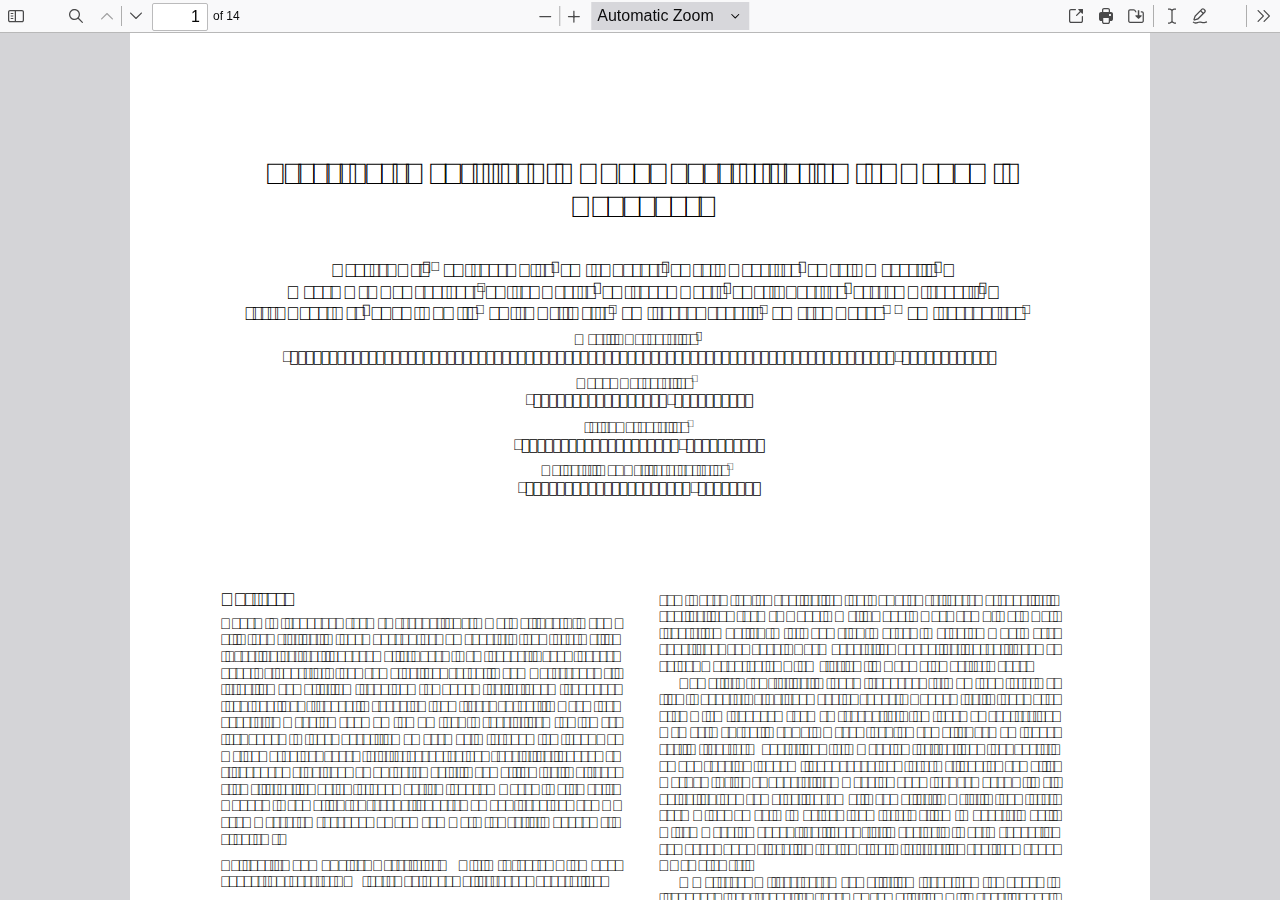
<file: static/pdfjs-dist/web/viewer.html>
<!DOCTYPE html>
<!--
Copyright 2012 Mozilla Foundation

Licensed under the Apache License, Version 2.0 (the "License");
you may not use this file except in compliance with the License.
You may obtain a copy of the License at

    http://www.apache.org/licenses/LICENSE-2.0

Unless required by applicable law or agreed to in writing, software
distributed under the License is distributed on an "AS IS" BASIS,
WITHOUT WARRANTIES OR CONDITIONS OF ANY KIND, either express or implied.
See the License for the specific language governing permissions and
limitations under the License.

Adobe CMap resources are covered by their own copyright but the same license:

    Copyright 1990-2015 Adobe Systems Incorporated.

See https://github.com/adobe-type-tools/cmap-resources
-->
<html dir="ltr" mozdisallowselectionprint>
  <head>
    <meta charset="utf-8">
    <meta name="viewport" content="width=device-width, initial-scale=1, maximum-scale=1">
    <meta name="google" content="notranslate">
    <title>PDF.js viewer</title>

<!-- This snippet is used in production (included from viewer.html) -->
<link rel="resource" type="application/l10n" href="locale/locale.properties">
<script src="../build/pdf.js"></script>

    <link rel="stylesheet" href="viewer.css">

  <script src="viewer.js"></script>
  </head>

  <body tabindex="1">
    <div id="outerContainer">

      <div id="sidebarContainer">
        <div id="toolbarSidebar">
          <div id="toolbarSidebarLeft">
            <div id="sidebarViewButtons" class="splitToolbarButton toggled" role="radiogroup">
              <button id="viewThumbnail" class="toolbarButton toggled" title="Show Thumbnails" tabindex="2" data-l10n-id="thumbs" role="radio" aria-checked="true" aria-controls="thumbnailView">
                 <span data-l10n-id="thumbs_label">Thumbnails</span>
              </button>
              <button id="viewOutline" class="toolbarButton" title="Show Document Outline (double-click to expand/collapse all items)" tabindex="3" data-l10n-id="document_outline" role="radio" aria-checked="false" aria-controls="outlineView">
                 <span data-l10n-id="document_outline_label">Document Outline</span>
              </button>
              <button id="viewAttachments" class="toolbarButton" title="Show Attachments" tabindex="4" data-l10n-id="attachments" role="radio" aria-checked="false" aria-controls="attachmentsView">
                 <span data-l10n-id="attachments_label">Attachments</span>
              </button>
              <button id="viewLayers" class="toolbarButton" title="Show Layers (double-click to reset all layers to the default state)" tabindex="5" data-l10n-id="layers" role="radio" aria-checked="false" aria-controls="layersView">
                 <span data-l10n-id="layers_label">Layers</span>
              </button>
            </div>
          </div>

          <div id="toolbarSidebarRight">
            <div id="outlineOptionsContainer" class="hidden">
              <div class="verticalToolbarSeparator"></div>

              <button id="currentOutlineItem" class="toolbarButton" disabled="disabled" title="Find Current Outline Item" tabindex="6" data-l10n-id="current_outline_item">
                <span data-l10n-id="current_outline_item_label">Current Outline Item</span>
              </button>
            </div>
          </div>
        </div>
        <div id="sidebarContent">
          <div id="thumbnailView">
          </div>
          <div id="outlineView" class="hidden">
          </div>
          <div id="attachmentsView" class="hidden">
          </div>
          <div id="layersView" class="hidden">
          </div>
        </div>
        <div id="sidebarResizer"></div>
      </div>  <!-- sidebarContainer -->

      <div id="mainContainer">
        <div class="findbar hidden doorHanger" id="findbar">
          <div id="findbarInputContainer">
            <input id="findInput" class="toolbarField" title="Find" placeholder="Find in document…" tabindex="91" data-l10n-id="find_input" aria-invalid="false">
            <div class="splitToolbarButton">
              <button id="findPrevious" class="toolbarButton" title="Find the previous occurrence of the phrase" tabindex="92" data-l10n-id="find_previous">
                <span data-l10n-id="find_previous_label">Previous</span>
              </button>
              <div class="splitToolbarButtonSeparator"></div>
              <button id="findNext" class="toolbarButton" title="Find the next occurrence of the phrase" tabindex="93" data-l10n-id="find_next">
                <span data-l10n-id="find_next_label">Next</span>
              </button>
            </div>
          </div>

          <div id="findbarOptionsOneContainer">
            <input type="checkbox" id="findHighlightAll" class="toolbarField" tabindex="94">
            <label for="findHighlightAll" class="toolbarLabel" data-l10n-id="find_highlight">Highlight All</label>
            <input type="checkbox" id="findMatchCase" class="toolbarField" tabindex="95">
            <label for="findMatchCase" class="toolbarLabel" data-l10n-id="find_match_case_label">Match Case</label>
          </div>
          <div id="findbarOptionsTwoContainer">
            <input type="checkbox" id="findMatchDiacritics" class="toolbarField" tabindex="96">
            <label for="findMatchDiacritics" class="toolbarLabel" data-l10n-id="find_match_diacritics_label">Match Diacritics</label>
            <input type="checkbox" id="findEntireWord" class="toolbarField" tabindex="97">
            <label for="findEntireWord" class="toolbarLabel" data-l10n-id="find_entire_word_label">Whole Words</label>
          </div>

          <div id="findbarMessageContainer" aria-live="polite">
            <span id="findResultsCount" class="toolbarLabel"></span>
            <span id="findMsg" class="toolbarLabel"></span>
          </div>
        </div>  <!-- findbar -->

        <div class="editorParamsToolbar hidden doorHangerRight" id="editorFreeTextParamsToolbar">
          <div class="editorParamsToolbarContainer">
            <div class="editorParamsSetter">
              <label for="editorFreeTextColor" class="editorParamsLabel" data-l10n-id="editor_free_text_color">Color</label>
              <input type="color" id="editorFreeTextColor" class="editorParamsColor" tabindex="100">
            </div>
            <div class="editorParamsSetter">
              <label for="editorFreeTextFontSize" class="editorParamsLabel" data-l10n-id="editor_free_text_size">Size</label>
              <input type="range" id="editorFreeTextFontSize" class="editorParamsSlider" value="10" min="5" max="100" step="1" tabindex="101">
            </div>
          </div>
        </div>

        <div class="editorParamsToolbar hidden doorHangerRight" id="editorInkParamsToolbar">
          <div class="editorParamsToolbarContainer">
            <div class="editorParamsSetter">
              <label for="editorInkColor" class="editorParamsLabel" data-l10n-id="editor_ink_color">Color</label>
              <input type="color" id="editorInkColor" class="editorParamsColor" tabindex="102">
            </div>
            <div class="editorParamsSetter">
              <label for="editorInkThickness" class="editorParamsLabel" data-l10n-id="editor_ink_thickness">Thickness</label>
              <input type="range" id="editorInkThickness" class="editorParamsSlider" value="1" min="1" max="20" step="1" tabindex="103">
            </div>
            <div class="editorParamsSetter">
              <label for="editorInkOpacity" class="editorParamsLabel" data-l10n-id="editor_ink_opacity">Opacity</label>
              <input type="range" id="editorInkOpacity" class="editorParamsSlider" value="100" min="1" max="100" step="1" tabindex="104">
            </div>
          </div>
        </div>

        <div class="editorParamsToolbar hidden doorHangerRight" id="editorStampParamsToolbar">
          <div class="editorParamsToolbarContainer">
            <button id="editorStampAddImage" class="secondaryToolbarButton" title="Add image" tabindex="105" data-l10n-id="editor_stamp_add_image">
              <span data-l10n-id="editor_stamp_add_image_label">Add image</span>
            </button>
          </div>
        </div>

        <div id="secondaryToolbar" class="secondaryToolbar hidden doorHangerRight">
          <div id="secondaryToolbarButtonContainer">
            <button id="secondaryOpenFile" class="secondaryToolbarButton visibleLargeView" title="Open File" tabindex="51" data-l10n-id="open_file">
              <span data-l10n-id="open_file_label">Open</span>
            </button>

            <button id="secondaryPrint" class="secondaryToolbarButton visibleMediumView" title="Print" tabindex="52" data-l10n-id="print">
              <span data-l10n-id="print_label">Print</span>
            </button>

            <button id="secondaryDownload" class="secondaryToolbarButton visibleMediumView" title="Save" tabindex="53" data-l10n-id="save">
              <span data-l10n-id="save_label">Save</span>
            </button>

            <div class="horizontalToolbarSeparator visibleLargeView"></div>

            <button id="presentationMode" class="secondaryToolbarButton" title="Switch to Presentation Mode" tabindex="54" data-l10n-id="presentation_mode">
              <span data-l10n-id="presentation_mode_label">Presentation Mode</span>
            </button>

            <a href="#" id="viewBookmark" class="secondaryToolbarButton" title="Current Page (View URL from Current Page)" tabindex="55" data-l10n-id="bookmark1">
              <span data-l10n-id="bookmark1_label">Current Page</span>
            </a>

            <div id="viewBookmarkSeparator" class="horizontalToolbarSeparator"></div>

            <button id="firstPage" class="secondaryToolbarButton" title="Go to First Page" tabindex="56" data-l10n-id="first_page">
              <span data-l10n-id="first_page_label">Go to First Page</span>
            </button>
            <button id="lastPage" class="secondaryToolbarButton" title="Go to Last Page" tabindex="57" data-l10n-id="last_page">
              <span data-l10n-id="last_page_label">Go to Last Page</span>
            </button>

            <div class="horizontalToolbarSeparator"></div>

            <button id="pageRotateCw" class="secondaryToolbarButton" title="Rotate Clockwise" tabindex="58" data-l10n-id="page_rotate_cw">
              <span data-l10n-id="page_rotate_cw_label">Rotate Clockwise</span>
            </button>
            <button id="pageRotateCcw" class="secondaryToolbarButton" title="Rotate Counterclockwise" tabindex="59" data-l10n-id="page_rotate_ccw">
              <span data-l10n-id="page_rotate_ccw_label">Rotate Counterclockwise</span>
            </button>

            <div class="horizontalToolbarSeparator"></div>

            <div id="cursorToolButtons" role="radiogroup">
              <button id="cursorSelectTool" class="secondaryToolbarButton toggled" title="Enable Text Selection Tool" tabindex="60" data-l10n-id="cursor_text_select_tool" role="radio" aria-checked="true">
                <span data-l10n-id="cursor_text_select_tool_label">Text Selection Tool</span>
              </button>
              <button id="cursorHandTool" class="secondaryToolbarButton" title="Enable Hand Tool" tabindex="61" data-l10n-id="cursor_hand_tool" role="radio" aria-checked="false">
                <span data-l10n-id="cursor_hand_tool_label">Hand Tool</span>
              </button>
            </div>

            <div class="horizontalToolbarSeparator"></div>

            <div id="scrollModeButtons" role="radiogroup">
              <button id="scrollPage" class="secondaryToolbarButton" title="Use Page Scrolling" tabindex="62" data-l10n-id="scroll_page" role="radio" aria-checked="false">
                <span data-l10n-id="scroll_page_label">Page Scrolling</span>
              </button>
              <button id="scrollVertical" class="secondaryToolbarButton toggled" title="Use Vertical Scrolling" tabindex="63" data-l10n-id="scroll_vertical" role="radio" aria-checked="true">
                <span data-l10n-id="scroll_vertical_label" >Vertical Scrolling</span>
              </button>
              <button id="scrollHorizontal" class="secondaryToolbarButton" title="Use Horizontal Scrolling" tabindex="64" data-l10n-id="scroll_horizontal" role="radio" aria-checked="false">
                <span data-l10n-id="scroll_horizontal_label">Horizontal Scrolling</span>
              </button>
              <button id="scrollWrapped" class="secondaryToolbarButton" title="Use Wrapped Scrolling" tabindex="65" data-l10n-id="scroll_wrapped" role="radio" aria-checked="false">
                <span data-l10n-id="scroll_wrapped_label">Wrapped Scrolling</span>
              </button>
            </div>

            <div class="horizontalToolbarSeparator"></div>

            <div id="spreadModeButtons" role="radiogroup">
              <button id="spreadNone" class="secondaryToolbarButton toggled" title="Do not join page spreads" tabindex="66" data-l10n-id="spread_none" role="radio" aria-checked="true">
                <span data-l10n-id="spread_none_label">No Spreads</span>
              </button>
              <button id="spreadOdd" class="secondaryToolbarButton" title="Join page spreads starting with odd-numbered pages" tabindex="67" data-l10n-id="spread_odd" role="radio" aria-checked="false">
                <span data-l10n-id="spread_odd_label">Odd Spreads</span>
              </button>
              <button id="spreadEven" class="secondaryToolbarButton" title="Join page spreads starting with even-numbered pages" tabindex="68" data-l10n-id="spread_even" role="radio" aria-checked="false">
                <span data-l10n-id="spread_even_label">Even Spreads</span>
              </button>
            </div>

            <div class="horizontalToolbarSeparator"></div>

            <button id="documentProperties" class="secondaryToolbarButton" title="Document Properties…" tabindex="69" data-l10n-id="document_properties" aria-controls="documentPropertiesDialog">
              <span data-l10n-id="document_properties_label">Document Properties…</span>
            </button>
          </div>
        </div>  <!-- secondaryToolbar -->

        <div class="toolbar">
          <div id="toolbarContainer">
            <div id="toolbarViewer">
              <div id="toolbarViewerLeft">
                <button id="sidebarToggle" class="toolbarButton" title="Toggle Sidebar" tabindex="11" data-l10n-id="toggle_sidebar" aria-expanded="false" aria-controls="sidebarContainer">
                  <span data-l10n-id="toggle_sidebar_label">Toggle Sidebar</span>
                </button>
                <div class="toolbarButtonSpacer"></div>
                <button id="viewFind" class="toolbarButton" title="Find in Document" tabindex="12" data-l10n-id="findbar" aria-expanded="false" aria-controls="findbar">
                  <span data-l10n-id="findbar_label">Find</span>
                </button>
                <div class="splitToolbarButton hiddenSmallView">
                  <button class="toolbarButton" title="Previous Page" id="previous" tabindex="13" data-l10n-id="previous">
                    <span data-l10n-id="previous_label">Previous</span>
                  </button>
                  <div class="splitToolbarButtonSeparator"></div>
                  <button class="toolbarButton" title="Next Page" id="next" tabindex="14" data-l10n-id="next">
                    <span data-l10n-id="next_label">Next</span>
                  </button>
                </div>
                <input type="number" id="pageNumber" class="toolbarField" title="Page" value="1" min="1" tabindex="15" data-l10n-id="page" autocomplete="off">
                <span id="numPages" class="toolbarLabel"></span>
              </div>
              <div id="toolbarViewerRight">
                <button id="openFile" class="toolbarButton hiddenLargeView" title="Open File" tabindex="31" data-l10n-id="open_file">
                  <span data-l10n-id="open_file_label">Open</span>
                </button>

                <button id="print" class="toolbarButton hiddenMediumView" title="Print" tabindex="32" data-l10n-id="print">
                  <span data-l10n-id="print_label">Print</span>
                </button>

                <button id="download" class="toolbarButton hiddenMediumView" title="Save" tabindex="33" data-l10n-id="save">
                  <span data-l10n-id="save_label">Save</span>
                </button>

                <div class="verticalToolbarSeparator hiddenMediumView"></div>

                <div id="editorModeButtons" class="splitToolbarButton toggled" role="radiogroup">
                  <button id="editorFreeText" class="toolbarButton" disabled="disabled" title="Text" role="radio" aria-checked="false" aria-controls="editorFreeTextParamsToolbar" tabindex="34" data-l10n-id="editor_free_text2">
                    <span data-l10n-id="editor_free_text2_label">Text</span>
                  </button>
                  <button id="editorInk" class="toolbarButton" disabled="disabled" title="Draw" role="radio" aria-checked="false" aria-controls="editorInkParamsToolbar" tabindex="35" data-l10n-id="editor_ink2">
                    <span data-l10n-id="editor_ink2_label">Draw</span>
                  </button>
                  <button id="editorStamp" class="toolbarButton hidden" disabled="disabled" title="Add or edit images" role="radio" aria-checked="false" aria-controls="editorStampParamsToolbar" tabindex="36" data-l10n-id="editor_stamp1">
                    <span data-l10n-id="editor_stamp1_label">Add or edit images</span>
                  </button>
                </div>

                <div id="editorModeSeparator" class="verticalToolbarSeparator"></div>

                <button id="secondaryToolbarToggle" class="toolbarButton" title="Tools" tabindex="48" data-l10n-id="tools" aria-expanded="false" aria-controls="secondaryToolbar">
                  <span data-l10n-id="tools_label">Tools</span>
                </button>
              </div>
              <div id="toolbarViewerMiddle">
                <div class="splitToolbarButton">
                  <button id="zoomOut" class="toolbarButton" title="Zoom Out" tabindex="21" data-l10n-id="zoom_out">
                    <span data-l10n-id="zoom_out_label">Zoom Out</span>
                  </button>
                  <div class="splitToolbarButtonSeparator"></div>
                  <button id="zoomIn" class="toolbarButton" title="Zoom In" tabindex="22" data-l10n-id="zoom_in">
                    <span data-l10n-id="zoom_in_label">Zoom In</span>
                   </button>
                </div>
                <span id="scaleSelectContainer" class="dropdownToolbarButton">
                  <select id="scaleSelect" title="Zoom" tabindex="23" data-l10n-id="zoom">
                    <option id="pageAutoOption" title="" value="auto" selected="selected" data-l10n-id="page_scale_auto">Automatic Zoom</option>
                    <option id="pageActualOption" title="" value="page-actual" data-l10n-id="page_scale_actual">Actual Size</option>
                    <option id="pageFitOption" title="" value="page-fit" data-l10n-id="page_scale_fit">Page Fit</option>
                    <option id="pageWidthOption" title="" value="page-width" data-l10n-id="page_scale_width">Page Width</option>
                    <option id="customScaleOption" title="" value="custom" disabled="disabled" hidden="true"></option>
                    <option title="" value="0.5" data-l10n-id="page_scale_percent" data-l10n-args='{ "scale": 50 }'>50%</option>
                    <option title="" value="0.75" data-l10n-id="page_scale_percent" data-l10n-args='{ "scale": 75 }'>75%</option>
                    <option title="" value="1" data-l10n-id="page_scale_percent" data-l10n-args='{ "scale": 100 }'>100%</option>
                    <option title="" value="1.25" data-l10n-id="page_scale_percent" data-l10n-args='{ "scale": 125 }'>125%</option>
                    <option title="" value="1.5" data-l10n-id="page_scale_percent" data-l10n-args='{ "scale": 150 }'>150%</option>
                    <option title="" value="2" data-l10n-id="page_scale_percent" data-l10n-args='{ "scale": 200 }'>200%</option>
                    <option title="" value="3" data-l10n-id="page_scale_percent" data-l10n-args='{ "scale": 300 }'>300%</option>
                    <option title="" value="4" data-l10n-id="page_scale_percent" data-l10n-args='{ "scale": 400 }'>400%</option>
                  </select>
                </span>
              </div>
            </div>
            <div id="loadingBar">
              <div class="progress">
                <div class="glimmer">
                </div>
              </div>
            </div>
          </div>
        </div>

        <div id="viewerContainer" tabindex="0">
          <div id="viewer" class="pdfViewer"></div>
        </div>
      </div> <!-- mainContainer -->

      <div id="dialogContainer">
        <dialog id="passwordDialog">
          <div class="row">
            <label for="password" id="passwordText" data-l10n-id="password_label">Enter the password to open this PDF file:</label>
          </div>
          <div class="row">
            <input type="password" id="password" class="toolbarField">
          </div>
          <div class="buttonRow">
            <button id="passwordCancel" class="dialogButton"><span data-l10n-id="password_cancel">Cancel</span></button>
            <button id="passwordSubmit" class="dialogButton"><span data-l10n-id="password_ok">OK</span></button>
          </div>
        </dialog>
        <dialog id="documentPropertiesDialog">
          <div class="row">
            <span id="fileNameLabel" data-l10n-id="document_properties_file_name">File name:</span>
            <p id="fileNameField" aria-labelledby="fileNameLabel">-</p>
          </div>
          <div class="row">
            <span id="fileSizeLabel" data-l10n-id="document_properties_file_size">File size:</span>
            <p id="fileSizeField" aria-labelledby="fileSizeLabel">-</p>
          </div>
          <div class="separator"></div>
          <div class="row">
            <span id="titleLabel" data-l10n-id="document_properties_title">Title:</span>
            <p id="titleField" aria-labelledby="titleLabel">-</p>
          </div>
          <div class="row">
            <span id="authorLabel" data-l10n-id="document_properties_author">Author:</span>
            <p id="authorField" aria-labelledby="authorLabel">-</p>
          </div>
          <div class="row">
            <span id="subjectLabel" data-l10n-id="document_properties_subject">Subject:</span>
            <p id="subjectField" aria-labelledby="subjectLabel">-</p>
          </div>
          <div class="row">
            <span id="keywordsLabel" data-l10n-id="document_properties_keywords">Keywords:</span>
            <p id="keywordsField" aria-labelledby="keywordsLabel">-</p>
          </div>
          <div class="row">
            <span id="creationDateLabel" data-l10n-id="document_properties_creation_date">Creation Date:</span>
            <p id="creationDateField" aria-labelledby="creationDateLabel">-</p>
          </div>
          <div class="row">
            <span id="modificationDateLabel" data-l10n-id="document_properties_modification_date">Modification Date:</span>
            <p id="modificationDateField" aria-labelledby="modificationDateLabel">-</p>
          </div>
          <div class="row">
            <span id="creatorLabel" data-l10n-id="document_properties_creator">Creator:</span>
            <p id="creatorField" aria-labelledby="creatorLabel">-</p>
          </div>
          <div class="separator"></div>
          <div class="row">
            <span id="producerLabel" data-l10n-id="document_properties_producer">PDF Producer:</span>
            <p id="producerField" aria-labelledby="producerLabel">-</p>
          </div>
          <div class="row">
            <span id="versionLabel" data-l10n-id="document_properties_version">PDF Version:</span>
            <p id="versionField" aria-labelledby="versionLabel">-</p>
          </div>
          <div class="row">
            <span id="pageCountLabel" data-l10n-id="document_properties_page_count">Page Count:</span>
            <p id="pageCountField" aria-labelledby="pageCountLabel">-</p>
          </div>
          <div class="row">
            <span id="pageSizeLabel" data-l10n-id="document_properties_page_size">Page Size:</span>
            <p id="pageSizeField" aria-labelledby="pageSizeLabel">-</p>
          </div>
          <div class="separator"></div>
          <div class="row">
            <span id="linearizedLabel" data-l10n-id="document_properties_linearized">Fast Web View:</span>
            <p id="linearizedField" aria-labelledby="linearizedLabel">-</p>
          </div>
          <div class="buttonRow">
            <button id="documentPropertiesClose" class="dialogButton"><span data-l10n-id="document_properties_close">Close</span></button>
          </div>
        </dialog>
        <dialog id="altTextDialog" aria-labelledby="dialogLabel" aria-describedby="dialogDescription">
          <div id="altTextContainer">
            <div id="overallDescription">
              <span id="dialogLabel" data-l10n-id="editor_alt_text_dialog_label" class="title">Choose an option</span>
              <span id="dialogDescription" data-l10n-id="editor_alt_text_dialog_description">
                Alt text (alternative text) helps when people can’t see the image or when it doesn’t load.
              </span>
            </div>
            <div id="addDescription">
              <div class="radio">
                <div class="radioButton">
                  <input type="radio" id="descriptionButton" name="altTextOption" tabindex="0" aria-describedby="descriptionAreaLabel" checked>
                  <label for="descriptionButton" data-l10n-id="editor_alt_text_add_description_label">Add a description</label>
                </div>
                <div class="radioLabel">
                  <span id="descriptionAreaLabel" data-l10n-id="editor_alt_text_add_description_description">
                    Aim for 1-2 sentences that describe the subject, setting, or actions.
                  </span>
                </div>
              </div>
              <div class="descriptionArea">
                <textarea id="descriptionTextarea" placeholder="For example, “A young man sits down at a table to eat a meal”" aria-labelledby="descriptionAreaLabel" data-l10n-id="editor_alt_text_textarea" tabindex="0"></textarea>
              </div>
            </div>
            <div id="markAsDecorative">
              <div class="radio">
                <div class="radioButton">
                  <input type="radio" id="decorativeButton" name="altTextOption" aria-describedby="decorativeLabel">
                  <label for="decorativeButton" data-l10n-id="editor_alt_text_mark_decorative_label">Mark as decorative</label>
                </div>
                <div class="radioLabel">
                  <span id="decorativeLabel" data-l10n-id="editor_alt_text_mark_decorative_description">
                    This is used for ornamental images, like borders or watermarks.
                  </span>
                </div>
              </div>
            </div>
            <div id="buttons">
              <button id="altTextCancel" tabindex="0"><span data-l10n-id="editor_alt_text_cancel_button">Cancel</span></button>
              <button id="altTextSave" tabindex="0"><span data-l10n-id="editor_alt_text_save_button">Save</span></button>
            </div>
          </div>
        </dialog>
        <dialog id="printServiceDialog" style="min-width: 200px;">
          <div class="row">
            <span data-l10n-id="print_progress_message">Preparing document for printing…</span>
          </div>
          <div class="row">
            <progress value="0" max="100"></progress>
            <span data-l10n-id="print_progress_percent" data-l10n-args='{ "progress": 0 }' class="relative-progress">0%</span>
          </div>
          <div class="buttonRow">
            <button id="printCancel" class="dialogButton"><span data-l10n-id="print_progress_close">Cancel</span></button>
          </div>
        </dialog>
      </div>  <!-- dialogContainer -->

    </div> <!-- outerContainer -->
    <div id="printContainer"></div>

    <input type="file" id="fileInput" class="hidden">
  </body>
</html>
</file>
<file: static/pdfjs-dist/web/viewer.css>
/* Copyright 2014 Mozilla Foundation
 *
 * Licensed under the Apache License, Version 2.0 (the "License");
 * you may not use this file except in compliance with the License.
 * You may obtain a copy of the License at
 *
 *     http://www.apache.org/licenses/LICENSE-2.0
 *
 * Unless required by applicable law or agreed to in writing, software
 * distributed under the License is distributed on an "AS IS" BASIS,
 * WITHOUT WARRANTIES OR CONDITIONS OF ANY KIND, either express or implied.
 * See the License for the specific language governing permissions and
 * limitations under the License.
 */

:root {
  --highlight-bg-color: rgba(180, 0, 170, 1);
  --highlight-selected-bg-color: rgba(0, 100, 0, 1);
}

@media screen and (forced-colors: active) {
  :root {
    --highlight-bg-color: Highlight;
    --highlight-selected-bg-color: ButtonText;
  }
}

.textLayer {
  position: absolute;
  text-align: initial;
  inset: 0;
  overflow: hidden;
  opacity: 0.25;
  line-height: 1;
  -webkit-text-size-adjust: none;
     -moz-text-size-adjust: none;
          text-size-adjust: none;
  forced-color-adjust: none;
  transform-origin: 0 0;
  z-index: 2;
}

.textLayer :is(span, br) {
  color: transparent;
  position: absolute;
  white-space: pre;
  cursor: text;
  transform-origin: 0% 0%;
}

/* Only necessary in Google Chrome, see issue 14205, and most unfortunately
 * the problem doesn't show up in "text" reference tests. */
.textLayer span.markedContent {
  top: 0;
  height: 0;
}

.textLayer .highlight {
  margin: -1px;
  padding: 1px;
  background-color: var(--highlight-bg-color);
  border-radius: 4px;
}

.textLayer .highlight.appended {
  position: initial;
}

.textLayer .highlight.begin {
  border-radius: 4px 0 0 4px;
}

.textLayer .highlight.end {
  border-radius: 0 4px 4px 0;
}

.textLayer .highlight.middle {
  border-radius: 0;
}

.textLayer .highlight.selected {
  background-color: var(--highlight-selected-bg-color);
}

.textLayer ::-moz-selection {
  background: blue;
  background: AccentColor; /* stylelint-disable-line declaration-block-no-duplicate-properties */
}

.textLayer ::selection {
  background: blue;
  background: AccentColor; /* stylelint-disable-line declaration-block-no-duplicate-properties */
}

/* Avoids https://github.com/mozilla/pdf.js/issues/13840 in Chrome */
.textLayer br::-moz-selection {
  background: transparent;
}
.textLayer br::selection {
  background: transparent;
}

.textLayer .endOfContent {
  display: block;
  position: absolute;
  inset: 100% 0 0;
  z-index: -1;
  cursor: default;
  -webkit-user-select: none;
     -moz-user-select: none;
          user-select: none;
}

.textLayer .endOfContent.active {
  top: 0;
}


:root {
  --annotation-unfocused-field-background: url("data:image/svg+xml;charset=UTF-8,<svg width='1px' height='1px' xmlns='http://www.w3.org/2000/svg'><rect width='100%' height='100%' style='fill:rgba(0, 54, 255, 0.13);'/></svg>");
  --input-focus-border-color: Highlight;
  --input-focus-outline: 1px solid Canvas;
  --input-unfocused-border-color: transparent;
  --input-disabled-border-color: transparent;
  --input-hover-border-color: black;
  --link-outline: none;
}

@media screen and (forced-colors: active) {
  :root {
    --input-focus-border-color: CanvasText;
    --input-unfocused-border-color: ActiveText;
    --input-disabled-border-color: GrayText;
    --input-hover-border-color: Highlight;
    --link-outline: 1.5px solid LinkText;
    --hcm-highligh-filter: invert(100%);
  }
  .annotationLayer .textWidgetAnnotation :is(input, textarea):required,
  .annotationLayer .choiceWidgetAnnotation select:required,
  .annotationLayer
    .buttonWidgetAnnotation:is(.checkBox, .radioButton)
    input:required {
    outline: 1.5px solid selectedItem;
  }

  .annotationLayer .linkAnnotation:hover {
    -webkit-backdrop-filter: var(--hcm-highligh-filter);
            backdrop-filter: var(--hcm-highligh-filter);
  }

  .annotationLayer .linkAnnotation > a:hover {
    opacity: 0 !important;
    background: none !important;
    box-shadow: none;
  }

  .annotationLayer .popupAnnotation .popup {
    outline: calc(1.5px * var(--scale-factor)) solid CanvasText !important;
    background-color: ButtonFace !important;
    color: ButtonText !important;
  }

  .annotationLayer .highlightArea:hover::after {
    position: absolute;
    top: 0;
    left: 0;
    width: 100%;
    height: 100%;
    -webkit-backdrop-filter: var(--hcm-highligh-filter);
            backdrop-filter: var(--hcm-highligh-filter);
    content: "";
    pointer-events: none;
  }

  .annotationLayer .popupAnnotation.focused .popup {
    outline: calc(3px * var(--scale-factor)) solid Highlight !important;
  }
}

.annotationLayer {
  position: absolute;
  top: 0;
  left: 0;
  pointer-events: none;
  transform-origin: 0 0;
  z-index: 3;
}

.annotationLayer[data-main-rotation="90"] .norotate {
  transform: rotate(270deg) translateX(-100%);
}
.annotationLayer[data-main-rotation="180"] .norotate {
  transform: rotate(180deg) translate(-100%, -100%);
}
.annotationLayer[data-main-rotation="270"] .norotate {
  transform: rotate(90deg) translateY(-100%);
}

.annotationLayer canvas {
  position: absolute;
  width: 100%;
  height: 100%;
  pointer-events: none;
}

.annotationLayer section {
  position: absolute;
  text-align: initial;
  pointer-events: auto;
  box-sizing: border-box;
  transform-origin: 0 0;
}

.annotationLayer .linkAnnotation {
  outline: var(--link-outline);
}

.annotationLayer :is(.linkAnnotation, .buttonWidgetAnnotation.pushButton) > a {
  position: absolute;
  font-size: 1em;
  top: 0;
  left: 0;
  width: 100%;
  height: 100%;
}

.annotationLayer
  :is(.linkAnnotation, .buttonWidgetAnnotation.pushButton):not(.hasBorder)
  > a:hover {
  opacity: 0.2;
  background-color: rgba(255, 255, 0, 1);
  box-shadow: 0 2px 10px rgba(255, 255, 0, 1);
}

.annotationLayer .linkAnnotation.hasBorder:hover {
  background-color: rgba(255, 255, 0, 0.2);
}

.annotationLayer .hasBorder {
  background-size: 100% 100%;
}

.annotationLayer .textAnnotation img {
  position: absolute;
  cursor: pointer;
  width: 100%;
  height: 100%;
  top: 0;
  left: 0;
}

.annotationLayer .textWidgetAnnotation :is(input, textarea),
.annotationLayer .choiceWidgetAnnotation select,
.annotationLayer .buttonWidgetAnnotation:is(.checkBox, .radioButton) input {
  background-image: var(--annotation-unfocused-field-background);
  border: 2px solid var(--input-unfocused-border-color);
  box-sizing: border-box;
  font: calc(9px * var(--scale-factor)) sans-serif;
  height: 100%;
  margin: 0;
  vertical-align: top;
  width: 100%;
}

.annotationLayer .textWidgetAnnotation :is(input, textarea):required,
.annotationLayer .choiceWidgetAnnotation select:required,
.annotationLayer
  .buttonWidgetAnnotation:is(.checkBox, .radioButton)
  input:required {
  outline: 1.5px solid red;
}

.annotationLayer .choiceWidgetAnnotation select option {
  padding: 0;
}

.annotationLayer .buttonWidgetAnnotation.radioButton input {
  border-radius: 50%;
}

.annotationLayer .textWidgetAnnotation textarea {
  resize: none;
}

.annotationLayer .textWidgetAnnotation :is(input, textarea)[disabled],
.annotationLayer .choiceWidgetAnnotation select[disabled],
.annotationLayer
  .buttonWidgetAnnotation:is(.checkBox, .radioButton)
  input[disabled] {
  background: none;
  border: 2px solid var(--input-disabled-border-color);
  cursor: not-allowed;
}

.annotationLayer .textWidgetAnnotation :is(input, textarea):hover,
.annotationLayer .choiceWidgetAnnotation select:hover,
.annotationLayer
  .buttonWidgetAnnotation:is(.checkBox, .radioButton)
  input:hover {
  border: 2px solid var(--input-hover-border-color);
}
.annotationLayer .textWidgetAnnotation :is(input, textarea):hover,
.annotationLayer .choiceWidgetAnnotation select:hover,
.annotationLayer .buttonWidgetAnnotation.checkBox input:hover {
  border-radius: 2px;
}

.annotationLayer .textWidgetAnnotation :is(input, textarea):focus,
.annotationLayer .choiceWidgetAnnotation select:focus {
  background: none;
  border: 2px solid var(--input-focus-border-color);
  border-radius: 2px;
  outline: var(--input-focus-outline);
}

.annotationLayer .buttonWidgetAnnotation:is(.checkBox, .radioButton) :focus {
  background-image: none;
  background-color: transparent;
}

.annotationLayer .buttonWidgetAnnotation.checkBox :focus {
  border: 2px solid var(--input-focus-border-color);
  border-radius: 2px;
  outline: var(--input-focus-outline);
}

.annotationLayer .buttonWidgetAnnotation.radioButton :focus {
  border: 2px solid var(--input-focus-border-color);
  outline: var(--input-focus-outline);
}

.annotationLayer .buttonWidgetAnnotation.checkBox input:checked::before,
.annotationLayer .buttonWidgetAnnotation.checkBox input:checked::after,
.annotationLayer .buttonWidgetAnnotation.radioButton input:checked::before {
  background-color: CanvasText;
  content: "";
  display: block;
  position: absolute;
}

.annotationLayer .buttonWidgetAnnotation.checkBox input:checked::before,
.annotationLayer .buttonWidgetAnnotation.checkBox input:checked::after {
  height: 80%;
  left: 45%;
  width: 1px;
}

.annotationLayer .buttonWidgetAnnotation.checkBox input:checked::before {
  transform: rotate(45deg);
}

.annotationLayer .buttonWidgetAnnotation.checkBox input:checked::after {
  transform: rotate(-45deg);
}

.annotationLayer .buttonWidgetAnnotation.radioButton input:checked::before {
  border-radius: 50%;
  height: 50%;
  left: 30%;
  top: 20%;
  width: 50%;
}

.annotationLayer .textWidgetAnnotation input.comb {
  font-family: monospace;
  padding-left: 2px;
  padding-right: 0;
}

.annotationLayer .textWidgetAnnotation input.comb:focus {
  /*
   * Letter spacing is placed on the right side of each character. Hence, the
   * letter spacing of the last character may be placed outside the visible
   * area, causing horizontal scrolling. We avoid this by extending the width
   * when the element has focus and revert this when it loses focus.
   */
  width: 103%;
}

.annotationLayer .buttonWidgetAnnotation:is(.checkBox, .radioButton) input {
  -webkit-appearance: none;
     -moz-appearance: none;
          appearance: none;
}

.annotationLayer .fileAttachmentAnnotation .popupTriggerArea {
  height: 100%;
  width: 100%;
}

.annotationLayer .popupAnnotation {
  position: absolute;
  font-size: calc(9px * var(--scale-factor));
  pointer-events: none;
  width: -moz-max-content;
  width: max-content;
  max-width: 45%;
  height: auto;
}

.annotationLayer .popup {
  background-color: rgba(255, 255, 153, 1);
  box-shadow: 0 calc(2px * var(--scale-factor)) calc(5px * var(--scale-factor))
    rgba(136, 136, 136, 1);
  border-radius: calc(2px * var(--scale-factor));
  outline: 1.5px solid rgb(255, 255, 74);
  padding: calc(6px * var(--scale-factor));
  cursor: pointer;
  font: message-box;
  white-space: normal;
  word-wrap: break-word;
  pointer-events: auto;
}

.annotationLayer .popupAnnotation.focused .popup {
  outline-width: 3px;
}

.annotationLayer .popup * {
  font-size: calc(9px * var(--scale-factor));
}

.annotationLayer .popup > .header {
  display: inline-block;
}

.annotationLayer .popup > .header h1 {
  display: inline;
}

.annotationLayer .popup > .header .popupDate {
  display: inline-block;
  margin-left: calc(5px * var(--scale-factor));
  width: -moz-fit-content;
  width: fit-content;
}

.annotationLayer .popupContent {
  border-top: 1px solid rgba(51, 51, 51, 1);
  margin-top: calc(2px * var(--scale-factor));
  padding-top: calc(2px * var(--scale-factor));
}

.annotationLayer .richText > * {
  white-space: pre-wrap;
  font-size: calc(9px * var(--scale-factor));
}

.annotationLayer .popupTriggerArea {
  cursor: pointer;
}

.annotationLayer section svg {
  position: absolute;
  width: 100%;
  height: 100%;
  top: 0;
  left: 0;
}

.annotationLayer .annotationTextContent {
  position: absolute;
  width: 100%;
  height: 100%;
  opacity: 0;
  color: transparent;
  -webkit-user-select: none;
     -moz-user-select: none;
          user-select: none;
  pointer-events: none;
}

.annotationLayer .annotationTextContent span {
  width: 100%;
  display: inline-block;
}

.annotationLayer svg.quadrilateralsContainer {
  contain: strict;
  width: 0;
  height: 0;
  position: absolute;
  top: 0;
  left: 0;
  z-index: -1;
}


:root {
  --xfa-unfocused-field-background: url("data:image/svg+xml;charset=UTF-8,<svg width='1px' height='1px' xmlns='http://www.w3.org/2000/svg'><rect width='100%' height='100%' style='fill:rgba(0, 54, 255, 0.13);'/></svg>");
  --xfa-focus-outline: auto;
}

@media screen and (forced-colors: active) {
  :root {
    --xfa-focus-outline: 2px solid CanvasText;
  }
  .xfaLayer *:required {
    outline: 1.5px solid selectedItem;
  }
}

.xfaLayer {
  background-color: transparent;
}

.xfaLayer .highlight {
  margin: -1px;
  padding: 1px;
  background-color: rgba(239, 203, 237, 1);
  border-radius: 4px;
}

.xfaLayer .highlight.appended {
  position: initial;
}

.xfaLayer .highlight.begin {
  border-radius: 4px 0 0 4px;
}

.xfaLayer .highlight.end {
  border-radius: 0 4px 4px 0;
}

.xfaLayer .highlight.middle {
  border-radius: 0;
}

.xfaLayer .highlight.selected {
  background-color: rgba(203, 223, 203, 1);
}

.xfaPage {
  overflow: hidden;
  position: relative;
}

.xfaContentarea {
  position: absolute;
}

.xfaPrintOnly {
  display: none;
}

.xfaLayer {
  position: absolute;
  text-align: initial;
  top: 0;
  left: 0;
  transform-origin: 0 0;
  line-height: 1.2;
}

.xfaLayer * {
  color: inherit;
  font: inherit;
  font-style: inherit;
  font-weight: inherit;
  font-kerning: inherit;
  letter-spacing: -0.01px;
  text-align: inherit;
  text-decoration: inherit;
  box-sizing: border-box;
  background-color: transparent;
  padding: 0;
  margin: 0;
  pointer-events: auto;
  line-height: inherit;
}

.xfaLayer *:required {
  outline: 1.5px solid red;
}

.xfaLayer div,
.xfaLayer svg,
.xfaLayer svg * {
  pointer-events: none;
}

.xfaLayer a {
  color: blue;
}

.xfaRich li {
  margin-left: 3em;
}

.xfaFont {
  color: black;
  font-weight: normal;
  font-kerning: none;
  font-size: 10px;
  font-style: normal;
  letter-spacing: 0;
  text-decoration: none;
  vertical-align: 0;
}

.xfaCaption {
  overflow: hidden;
  flex: 0 0 auto;
}

.xfaCaptionForCheckButton {
  overflow: hidden;
  flex: 1 1 auto;
}

.xfaLabel {
  height: 100%;
  width: 100%;
}

.xfaLeft {
  display: flex;
  flex-direction: row;
  align-items: center;
}

.xfaRight {
  display: flex;
  flex-direction: row-reverse;
  align-items: center;
}

:is(.xfaLeft, .xfaRight) > :is(.xfaCaption, .xfaCaptionForCheckButton) {
  max-height: 100%;
}

.xfaTop {
  display: flex;
  flex-direction: column;
  align-items: flex-start;
}

.xfaBottom {
  display: flex;
  flex-direction: column-reverse;
  align-items: flex-start;
}

:is(.xfaTop, .xfaBottom) > :is(.xfaCaption, .xfaCaptionForCheckButton) {
  width: 100%;
}

.xfaBorder {
  background-color: transparent;
  position: absolute;
  pointer-events: none;
}

.xfaWrapped {
  width: 100%;
  height: 100%;
}

:is(.xfaTextfield, .xfaSelect):focus {
  background-image: none;
  background-color: transparent;
  outline: var(--xfa-focus-outline);
  outline-offset: -1px;
}

:is(.xfaCheckbox, .xfaRadio):focus {
  outline: var(--xfa-focus-outline);
}

.xfaTextfield,
.xfaSelect {
  height: 100%;
  width: 100%;
  flex: 1 1 auto;
  border: none;
  resize: none;
  background-image: var(--xfa-unfocused-field-background);
}

.xfaSelect {
  padding-inline: 2px;
}

:is(.xfaTop, .xfaBottom) > :is(.xfaTextfield, .xfaSelect) {
  flex: 0 1 auto;
}

.xfaButton {
  cursor: pointer;
  width: 100%;
  height: 100%;
  border: none;
  text-align: center;
}

.xfaLink {
  width: 100%;
  height: 100%;
  position: absolute;
  top: 0;
  left: 0;
}

.xfaCheckbox,
.xfaRadio {
  width: 100%;
  height: 100%;
  flex: 0 0 auto;
  border: none;
}

.xfaRich {
  white-space: pre-wrap;
  width: 100%;
  height: 100%;
}

.xfaImage {
  -o-object-position: left top;
     object-position: left top;
  -o-object-fit: contain;
     object-fit: contain;
  width: 100%;
  height: 100%;
}

.xfaLrTb,
.xfaRlTb,
.xfaTb {
  display: flex;
  flex-direction: column;
  align-items: stretch;
}

.xfaLr {
  display: flex;
  flex-direction: row;
  align-items: stretch;
}

.xfaRl {
  display: flex;
  flex-direction: row-reverse;
  align-items: stretch;
}

.xfaTb > div {
  justify-content: left;
}

.xfaPosition {
  position: relative;
}

.xfaArea {
  position: relative;
}

.xfaValignMiddle {
  display: flex;
  align-items: center;
}

.xfaTable {
  display: flex;
  flex-direction: column;
  align-items: stretch;
}

.xfaTable .xfaRow {
  display: flex;
  flex-direction: row;
  align-items: stretch;
}

.xfaTable .xfaRlRow {
  display: flex;
  flex-direction: row-reverse;
  align-items: stretch;
  flex: 1;
}

.xfaTable .xfaRlRow > div {
  flex: 1;
}

:is(.xfaNonInteractive, .xfaDisabled, .xfaReadOnly) :is(input, textarea) {
  background: initial;
}

@media print {
  .xfaTextfield,
  .xfaSelect {
    background: transparent;
  }

  .xfaSelect {
    -webkit-appearance: none;
       -moz-appearance: none;
            appearance: none;
    text-indent: 1px;
    text-overflow: "";
  }
}

/* Ignored in GECKOVIEW builds: */

:root {
  --outline-width: 2px;
  --outline-color: #0060df;
  --outline-around-width: 1px;
  --outline-around-color: #f0f0f4;
  --hover-outline-around-color: var(--outline-around-color);
  --focus-outline: solid var(--outline-width) var(--outline-color);
  --unfocus-outline: solid var(--outline-width) transparent;
  --focus-outline-around: solid var(--outline-around-width)
    var(--outline-around-color);
  --hover-outline-color: #8f8f9d;
  --hover-outline: solid var(--outline-width) var(--hover-outline-color);
  --hover-outline-around: solid var(--outline-around-width)
    var(--hover-outline-around-color);
  --freetext-line-height: 1.35;
  --freetext-padding: 2px;
  --resizer-bg-color: var(--outline-color);
  --resizer-size: 6px;
  --resizer-shift: calc(
    0px - (var(--outline-width) + var(--resizer-size)) / 2 -
      var(--outline-around-width)
  );
  --editorFreeText-editing-cursor: text;
  --editorInk-editing-cursor: url(images/cursor-editorInk.svg) 0 16, pointer;

  --alt-text-opacity: 0.8;
  --alt-text-add-image: url(images/altText_add.svg);
  --alt-text-done-image: url(images/altText_done.svg);
  --alt-text-bg-color: rgba(43, 42, 51, var(--alt-text-opacity));
  --alt-text-fg-color: #fbfbfe;
  --alt-text-border-color: var(--alt-text-bg-color);
  --alt-text-hover-bg-color: rgba(82, 82, 94, var(--alt-text-opacity));
  --alt-text-hover-fg-color: var(--alt-text-fg-color);
  --alt-text-hover-border-color: var(--alt-text-hover-bg-color);
  --alt-text-active-bg-color: rgba(91, 91, 102, var(--alt-text-opacity));
  --alt-text-active-fg-color: var(--alt-text-fg-color);
  --alt-text-active-border-color: var(--alt-text-hover-bg-color);
  --alt-text-focus-outline-color: #0060df;
  --alt-text-focus-border-color: #f0f0f4;
  --alt-text-shadow: 0 2px 6px 0 rgba(28, 27, 34, 0.5);
}

@media (-webkit-min-device-pixel-ratio: 1.1), (min-resolution: 1.1dppx) {
  :root {
    --editorFreeText-editing-cursor: url(images/cursor-editorFreeText.svg) 0 16,
      text;
  }
}

@media screen and (forced-colors: active) {
  :root {
    --outline-color: CanvasText;
    --outline-around-color: ButtonFace;
    --resizer-bg-color: ButtonText;
    --hover-outline-color: Highlight;
    --hover-outline-around-color: SelectedItemText;

    --alt-text-bg-color: Canvas;
    --alt-text-fg-color: ButtonText;
    --alt-text-border-color: ButtonText;
    --alt-text-hover-bg-color: Canvas;
    --alt-text-hover-fg-color: SelectedItem;
    --alt-text-hover-border-color: SelectedItem;
    --alt-text-active-bg-color: ButtonFace;
    --alt-text-active-fg-color: SelectedItem;
    --alt-text-active-border-color: ButtonText;
    --alt-text-focus-outline-color: CanvasText;
    --alt-text-focus-border-color: ButtonText;
    --alt-text-shadow: none;
    --alt-text-opacity: 1;
  }
}

[data-editor-rotation="90"] {
  transform: rotate(90deg);
}
[data-editor-rotation="180"] {
  transform: rotate(180deg);
}
[data-editor-rotation="270"] {
  transform: rotate(270deg);
}

.annotationEditorLayer {
  background: transparent;
  position: absolute;
  inset: 0;
  font-size: calc(100px * var(--scale-factor));
  transform-origin: 0 0;
  cursor: auto;
  z-index: 4;
}

.annotationEditorLayer.waiting {
  content: "";
  cursor: wait;
  position: absolute;
  inset: 0;
  width: 100%;
  height: 100%;
}

.annotationEditorLayer.freeTextEditing {
  cursor: var(--editorFreeText-editing-cursor);
}

.annotationEditorLayer.inkEditing {
  cursor: var(--editorInk-editing-cursor);
}

.annotationEditorLayer :is(.freeTextEditor, .inkEditor, .stampEditor) {
  position: absolute;
  background: transparent;
  z-index: 1;
  transform-origin: 0 0;
  cursor: auto;
  max-width: 100%;
  max-height: 100%;
  border: var(--unfocus-outline);
}

.annotationEditorLayer .draggable.selectedEditor:is(.freeTextEditor, .inkEditor, .stampEditor) {
    cursor: move;
  }

.annotationEditorLayer .selectedEditor:is(.freeTextEditor, .inkEditor, .stampEditor) {
    border: var(--focus-outline);
    outline: var(--focus-outline-around);
  }

.annotationEditorLayer .selectedEditor:is(.freeTextEditor, .inkEditor, .stampEditor)::before {
      /*
        This is a workaround for the lack of support for stripes(...) (see
        https://drafts.csswg.org/css-images-4/#stripes).
        The outline should be composed of 1px white, 2px blue and 1px white.
        This could be achieved in different ways:
          - using a linear-gradient;
          - using a box-shadow;
          - using an outline on the selected element and an outline+border on
            the ::before pseudo-element.
        All these options lead to incorrect rendering likely due to rounding
        issues.
        That said it doesn't mean that the current is ideal, but it's the best
        we could come up with for the moment.
        One drawback of this approach is that we use a border on the selected
        element which means that we must take care of it when positioning the
        div in js (see AnnotationEditor._borderLineWidth in editor.js).
      */
      content: "";
      position: absolute;
      inset: 0;
      border: var(--focus-outline-around);
      pointer-events: none;
    }

.annotationEditorLayer :is(.freeTextEditor, .inkEditor, .stampEditor):hover:not(.selectedEditor) {
    border: var(--hover-outline);
    outline: var(--hover-outline-around);
  }

.annotationEditorLayer :is(.freeTextEditor, .inkEditor, .stampEditor):hover:not(.selectedEditor)::before {
      content: "";
      position: absolute;
      inset: 0;
      border: var(--focus-outline-around);
    }

.annotationEditorLayer .freeTextEditor {
  padding: calc(var(--freetext-padding) * var(--scale-factor));
  width: auto;
  height: auto;
  touch-action: none;
}

.annotationEditorLayer .freeTextEditor .internal {
  background: transparent;
  border: none;
  inset: 0;
  overflow: visible;
  white-space: nowrap;
  font: 10px sans-serif;
  line-height: var(--freetext-line-height);
  -webkit-user-select: none;
     -moz-user-select: none;
          user-select: none;
}

.annotationEditorLayer .freeTextEditor .overlay {
  position: absolute;
  display: none;
  background: transparent;
  inset: 0;
  width: 100%;
  height: 100%;
}

.annotationEditorLayer .freeTextEditor .overlay.enabled {
  display: block;
}

.annotationEditorLayer .freeTextEditor .internal:empty::before {
  content: attr(default-content);
  color: gray;
}

.annotationEditorLayer .freeTextEditor .internal:focus {
  outline: none;
  -webkit-user-select: auto;
     -moz-user-select: auto;
          user-select: auto;
}

.annotationEditorLayer .inkEditor {
  width: 100%;
  height: 100%;
}

.annotationEditorLayer .inkEditor.editing {
  cursor: inherit;
}

.annotationEditorLayer .inkEditor .inkEditorCanvas {
  position: absolute;
  inset: 0;
  width: 100%;
  height: 100%;
  touch-action: none;
}

.annotationEditorLayer .stampEditor {
  width: auto;
  height: auto;
}

.annotationEditorLayer .stampEditor canvas {
  width: 100%;
  height: 100%;
}

.annotationEditorLayer :is(.freeTextEditor, .inkEditor, .stampEditor) > .resizers {
      position: absolute;
      inset: 0;
    }

.annotationEditorLayer :is(.freeTextEditor, .inkEditor, .stampEditor) > .resizers.hidden {
        display: none;
      }

.annotationEditorLayer :is(.freeTextEditor, .inkEditor, .stampEditor) > .resizers > .resizer {
        width: var(--resizer-size);
        height: var(--resizer-size);
        background: content-box var(--resizer-bg-color);
        border: var(--focus-outline-around);
        border-radius: 2px;
        position: absolute;
      }

.annotationEditorLayer :is(.freeTextEditor, .inkEditor, .stampEditor) > .resizers > .resizer.topLeft {
          top: var(--resizer-shift);
          left: var(--resizer-shift);
        }

.annotationEditorLayer :is(.freeTextEditor, .inkEditor, .stampEditor) > .resizers > .resizer.topMiddle {
          top: var(--resizer-shift);
          left: calc(50% + var(--resizer-shift));
        }

.annotationEditorLayer :is(.freeTextEditor, .inkEditor, .stampEditor) > .resizers > .resizer.topRight {
          top: var(--resizer-shift);
          right: var(--resizer-shift);
        }

.annotationEditorLayer :is(.freeTextEditor, .inkEditor, .stampEditor) > .resizers > .resizer.middleRight {
          top: calc(50% + var(--resizer-shift));
          right: var(--resizer-shift);
        }

.annotationEditorLayer :is(.freeTextEditor, .inkEditor, .stampEditor) > .resizers > .resizer.bottomRight {
          bottom: var(--resizer-shift);
          right: var(--resizer-shift);
        }

.annotationEditorLayer :is(.freeTextEditor, .inkEditor, .stampEditor) > .resizers > .resizer.bottomMiddle {
          bottom: var(--resizer-shift);
          left: calc(50% + var(--resizer-shift));
        }

.annotationEditorLayer :is(.freeTextEditor, .inkEditor, .stampEditor) > .resizers > .resizer.bottomLeft {
          bottom: var(--resizer-shift);
          left: var(--resizer-shift);
        }

.annotationEditorLayer :is(.freeTextEditor, .inkEditor, .stampEditor) > .resizers > .resizer.middleLeft {
          top: calc(50% + var(--resizer-shift));
          left: var(--resizer-shift);
        }

.annotationEditorLayer[data-main-rotation="0"]
    :is([data-editor-rotation="0"], [data-editor-rotation="180"]) > .resizers > .resizer.topLeft,
      .annotationEditorLayer[data-main-rotation="90"]
    :is([data-editor-rotation="270"], [data-editor-rotation="90"]) > .resizers > .resizer.topLeft,
      .annotationEditorLayer[data-main-rotation="180"]
    :is([data-editor-rotation="180"], [data-editor-rotation="0"]) > .resizers > .resizer.topLeft,
      .annotationEditorLayer[data-main-rotation="270"]
    :is([data-editor-rotation="90"], [data-editor-rotation="270"]) > .resizers > .resizer.topLeft,
      .annotationEditorLayer[data-main-rotation="0"]
    :is([data-editor-rotation="0"], [data-editor-rotation="180"]) > .resizers > .resizer.bottomRight,
      .annotationEditorLayer[data-main-rotation="90"]
    :is([data-editor-rotation="270"], [data-editor-rotation="90"]) > .resizers > .resizer.bottomRight,
      .annotationEditorLayer[data-main-rotation="180"]
    :is([data-editor-rotation="180"], [data-editor-rotation="0"]) > .resizers > .resizer.bottomRight,
      .annotationEditorLayer[data-main-rotation="270"]
    :is([data-editor-rotation="90"], [data-editor-rotation="270"]) > .resizers > .resizer.bottomRight {
        cursor: nwse-resize;
      }

.annotationEditorLayer[data-main-rotation="0"]
    :is([data-editor-rotation="0"], [data-editor-rotation="180"]) > .resizers > .resizer.topMiddle,
      .annotationEditorLayer[data-main-rotation="90"]
    :is([data-editor-rotation="270"], [data-editor-rotation="90"]) > .resizers > .resizer.topMiddle,
      .annotationEditorLayer[data-main-rotation="180"]
    :is([data-editor-rotation="180"], [data-editor-rotation="0"]) > .resizers > .resizer.topMiddle,
      .annotationEditorLayer[data-main-rotation="270"]
    :is([data-editor-rotation="90"], [data-editor-rotation="270"]) > .resizers > .resizer.topMiddle,
      .annotationEditorLayer[data-main-rotation="0"]
    :is([data-editor-rotation="0"], [data-editor-rotation="180"]) > .resizers > .resizer.bottomMiddle,
      .annotationEditorLayer[data-main-rotation="90"]
    :is([data-editor-rotation="270"], [data-editor-rotation="90"]) > .resizers > .resizer.bottomMiddle,
      .annotationEditorLayer[data-main-rotation="180"]
    :is([data-editor-rotation="180"], [data-editor-rotation="0"]) > .resizers > .resizer.bottomMiddle,
      .annotationEditorLayer[data-main-rotation="270"]
    :is([data-editor-rotation="90"], [data-editor-rotation="270"]) > .resizers > .resizer.bottomMiddle {
        cursor: ns-resize;
      }

.annotationEditorLayer[data-main-rotation="0"]
    :is([data-editor-rotation="0"], [data-editor-rotation="180"]) > .resizers > .resizer.topRight,
      .annotationEditorLayer[data-main-rotation="90"]
    :is([data-editor-rotation="270"], [data-editor-rotation="90"]) > .resizers > .resizer.topRight,
      .annotationEditorLayer[data-main-rotation="180"]
    :is([data-editor-rotation="180"], [data-editor-rotation="0"]) > .resizers > .resizer.topRight,
      .annotationEditorLayer[data-main-rotation="270"]
    :is([data-editor-rotation="90"], [data-editor-rotation="270"]) > .resizers > .resizer.topRight,
      .annotationEditorLayer[data-main-rotation="0"]
    :is([data-editor-rotation="0"], [data-editor-rotation="180"]) > .resizers > .resizer.bottomLeft,
      .annotationEditorLayer[data-main-rotation="90"]
    :is([data-editor-rotation="270"], [data-editor-rotation="90"]) > .resizers > .resizer.bottomLeft,
      .annotationEditorLayer[data-main-rotation="180"]
    :is([data-editor-rotation="180"], [data-editor-rotation="0"]) > .resizers > .resizer.bottomLeft,
      .annotationEditorLayer[data-main-rotation="270"]
    :is([data-editor-rotation="90"], [data-editor-rotation="270"]) > .resizers > .resizer.bottomLeft {
        cursor: nesw-resize;
      }

.annotationEditorLayer[data-main-rotation="0"]
    :is([data-editor-rotation="0"], [data-editor-rotation="180"]) > .resizers > .resizer.middleRight,
      .annotationEditorLayer[data-main-rotation="90"]
    :is([data-editor-rotation="270"], [data-editor-rotation="90"]) > .resizers > .resizer.middleRight,
      .annotationEditorLayer[data-main-rotation="180"]
    :is([data-editor-rotation="180"], [data-editor-rotation="0"]) > .resizers > .resizer.middleRight,
      .annotationEditorLayer[data-main-rotation="270"]
    :is([data-editor-rotation="90"], [data-editor-rotation="270"]) > .resizers > .resizer.middleRight,
      .annotationEditorLayer[data-main-rotation="0"]
    :is([data-editor-rotation="0"], [data-editor-rotation="180"]) > .resizers > .resizer.middleLeft,
      .annotationEditorLayer[data-main-rotation="90"]
    :is([data-editor-rotation="270"], [data-editor-rotation="90"]) > .resizers > .resizer.middleLeft,
      .annotationEditorLayer[data-main-rotation="180"]
    :is([data-editor-rotation="180"], [data-editor-rotation="0"]) > .resizers > .resizer.middleLeft,
      .annotationEditorLayer[data-main-rotation="270"]
    :is([data-editor-rotation="90"], [data-editor-rotation="270"]) > .resizers > .resizer.middleLeft {
        cursor: ew-resize;
      }

.annotationEditorLayer[data-main-rotation="0"]
    :is([data-editor-rotation="90"], [data-editor-rotation="270"]) > .resizers > .resizer.topLeft,
      .annotationEditorLayer[data-main-rotation="90"]
    :is([data-editor-rotation="0"], [data-editor-rotation="180"]) > .resizers > .resizer.topLeft,
      .annotationEditorLayer[data-main-rotation="180"]
    :is([data-editor-rotation="270"], [data-editor-rotation="90"]) > .resizers > .resizer.topLeft,
      .annotationEditorLayer[data-main-rotation="270"]
    :is([data-editor-rotation="180"], [data-editor-rotation="0"]) > .resizers > .resizer.topLeft,
      .annotationEditorLayer[data-main-rotation="0"]
    :is([data-editor-rotation="90"], [data-editor-rotation="270"]) > .resizers > .resizer.bottomRight,
      .annotationEditorLayer[data-main-rotation="90"]
    :is([data-editor-rotation="0"], [data-editor-rotation="180"]) > .resizers > .resizer.bottomRight,
      .annotationEditorLayer[data-main-rotation="180"]
    :is([data-editor-rotation="270"], [data-editor-rotation="90"]) > .resizers > .resizer.bottomRight,
      .annotationEditorLayer[data-main-rotation="270"]
    :is([data-editor-rotation="180"], [data-editor-rotation="0"]) > .resizers > .resizer.bottomRight {
        cursor: nesw-resize;
      }

.annotationEditorLayer[data-main-rotation="0"]
    :is([data-editor-rotation="90"], [data-editor-rotation="270"]) > .resizers > .resizer.topMiddle,
      .annotationEditorLayer[data-main-rotation="90"]
    :is([data-editor-rotation="0"], [data-editor-rotation="180"]) > .resizers > .resizer.topMiddle,
      .annotationEditorLayer[data-main-rotation="180"]
    :is([data-editor-rotation="270"], [data-editor-rotation="90"]) > .resizers > .resizer.topMiddle,
      .annotationEditorLayer[data-main-rotation="270"]
    :is([data-editor-rotation="180"], [data-editor-rotation="0"]) > .resizers > .resizer.topMiddle,
      .annotationEditorLayer[data-main-rotation="0"]
    :is([data-editor-rotation="90"], [data-editor-rotation="270"]) > .resizers > .resizer.bottomMiddle,
      .annotationEditorLayer[data-main-rotation="90"]
    :is([data-editor-rotation="0"], [data-editor-rotation="180"]) > .resizers > .resizer.bottomMiddle,
      .annotationEditorLayer[data-main-rotation="180"]
    :is([data-editor-rotation="270"], [data-editor-rotation="90"]) > .resizers > .resizer.bottomMiddle,
      .annotationEditorLayer[data-main-rotation="270"]
    :is([data-editor-rotation="180"], [data-editor-rotation="0"]) > .resizers > .resizer.bottomMiddle {
        cursor: ew-resize;
      }

.annotationEditorLayer[data-main-rotation="0"]
    :is([data-editor-rotation="90"], [data-editor-rotation="270"]) > .resizers > .resizer.topRight,
      .annotationEditorLayer[data-main-rotation="90"]
    :is([data-editor-rotation="0"], [data-editor-rotation="180"]) > .resizers > .resizer.topRight,
      .annotationEditorLayer[data-main-rotation="180"]
    :is([data-editor-rotation="270"], [data-editor-rotation="90"]) > .resizers > .resizer.topRight,
      .annotationEditorLayer[data-main-rotation="270"]
    :is([data-editor-rotation="180"], [data-editor-rotation="0"]) > .resizers > .resizer.topRight,
      .annotationEditorLayer[data-main-rotation="0"]
    :is([data-editor-rotation="90"], [data-editor-rotation="270"]) > .resizers > .resizer.bottomLeft,
      .annotationEditorLayer[data-main-rotation="90"]
    :is([data-editor-rotation="0"], [data-editor-rotation="180"]) > .resizers > .resizer.bottomLeft,
      .annotationEditorLayer[data-main-rotation="180"]
    :is([data-editor-rotation="270"], [data-editor-rotation="90"]) > .resizers > .resizer.bottomLeft,
      .annotationEditorLayer[data-main-rotation="270"]
    :is([data-editor-rotation="180"], [data-editor-rotation="0"]) > .resizers > .resizer.bottomLeft {
        cursor: nwse-resize;
      }

.annotationEditorLayer[data-main-rotation="0"]
    :is([data-editor-rotation="90"], [data-editor-rotation="270"]) > .resizers > .resizer.middleRight,
      .annotationEditorLayer[data-main-rotation="90"]
    :is([data-editor-rotation="0"], [data-editor-rotation="180"]) > .resizers > .resizer.middleRight,
      .annotationEditorLayer[data-main-rotation="180"]
    :is([data-editor-rotation="270"], [data-editor-rotation="90"]) > .resizers > .resizer.middleRight,
      .annotationEditorLayer[data-main-rotation="270"]
    :is([data-editor-rotation="180"], [data-editor-rotation="0"]) > .resizers > .resizer.middleRight,
      .annotationEditorLayer[data-main-rotation="0"]
    :is([data-editor-rotation="90"], [data-editor-rotation="270"]) > .resizers > .resizer.middleLeft,
      .annotationEditorLayer[data-main-rotation="90"]
    :is([data-editor-rotation="0"], [data-editor-rotation="180"]) > .resizers > .resizer.middleLeft,
      .annotationEditorLayer[data-main-rotation="180"]
    :is([data-editor-rotation="270"], [data-editor-rotation="90"]) > .resizers > .resizer.middleLeft,
      .annotationEditorLayer[data-main-rotation="270"]
    :is([data-editor-rotation="180"], [data-editor-rotation="0"]) > .resizers > .resizer.middleLeft {
        cursor: ns-resize;
      }

.annotationEditorLayer
    :is(
      [data-main-rotation="0"] [data-editor-rotation="90"],
      [data-main-rotation="90"] [data-editor-rotation="0"],
      [data-main-rotation="180"] [data-editor-rotation="270"],
      [data-main-rotation="270"] [data-editor-rotation="180"]
    ) .altText {
      rotate: 270deg;
    }

[dir="ltr"] .annotationEditorLayer
    :is(
      [data-main-rotation="0"] [data-editor-rotation="90"],
      [data-main-rotation="90"] [data-editor-rotation="0"],
      [data-main-rotation="180"] [data-editor-rotation="270"],
      [data-main-rotation="270"] [data-editor-rotation="180"]
    ) .altText {
        inset-inline-start: calc(100% - 8px);
      }

[dir="ltr"] .annotationEditorLayer
    :is(
      [data-main-rotation="0"] [data-editor-rotation="90"],
      [data-main-rotation="90"] [data-editor-rotation="0"],
      [data-main-rotation="180"] [data-editor-rotation="270"],
      [data-main-rotation="270"] [data-editor-rotation="180"]
    ) .altText.small {
          inset-inline-start: calc(100% + 8px);
          inset-block-start: 100%;
        }

[dir="rtl"] .annotationEditorLayer
    :is(
      [data-main-rotation="0"] [data-editor-rotation="90"],
      [data-main-rotation="90"] [data-editor-rotation="0"],
      [data-main-rotation="180"] [data-editor-rotation="270"],
      [data-main-rotation="270"] [data-editor-rotation="180"]
    ) .altText {
        inset-block-end: calc(100% - 8px);
      }

[dir="rtl"] .annotationEditorLayer
    :is(
      [data-main-rotation="0"] [data-editor-rotation="90"],
      [data-main-rotation="90"] [data-editor-rotation="0"],
      [data-main-rotation="180"] [data-editor-rotation="270"],
      [data-main-rotation="270"] [data-editor-rotation="180"]
    ) .altText.small {
          inset-inline-start: -8px;
          inset-block-start: 0;
        }

.annotationEditorLayer
    :is(
      [data-main-rotation="0"] [data-editor-rotation="180"],
      [data-main-rotation="90"] [data-editor-rotation="90"],
      [data-main-rotation="180"] [data-editor-rotation="0"],
      [data-main-rotation="270"] [data-editor-rotation="270"]
    ) .altText {
      rotate: 180deg;

      inset-block-end: calc(100% - 8px);
      inset-inline-start: calc(100% - 8px);
    }

.annotationEditorLayer
    :is(
      [data-main-rotation="0"] [data-editor-rotation="180"],
      [data-main-rotation="90"] [data-editor-rotation="90"],
      [data-main-rotation="180"] [data-editor-rotation="0"],
      [data-main-rotation="270"] [data-editor-rotation="270"]
    ) .altText.small {
        inset-inline-start: 100%;
        inset-block-start: -8px;
      }

.annotationEditorLayer
    :is(
      [data-main-rotation="0"] [data-editor-rotation="270"],
      [data-main-rotation="90"] [data-editor-rotation="180"],
      [data-main-rotation="180"] [data-editor-rotation="90"],
      [data-main-rotation="270"] [data-editor-rotation="0"]
    ) .altText {
      rotate: 90deg;
    }

[dir="ltr"] .annotationEditorLayer
    :is(
      [data-main-rotation="0"] [data-editor-rotation="270"],
      [data-main-rotation="90"] [data-editor-rotation="180"],
      [data-main-rotation="180"] [data-editor-rotation="90"],
      [data-main-rotation="270"] [data-editor-rotation="0"]
    ) .altText {
        inset-block-end: calc(100% - 8px);
      }

[dir="ltr"] .annotationEditorLayer
    :is(
      [data-main-rotation="0"] [data-editor-rotation="270"],
      [data-main-rotation="90"] [data-editor-rotation="180"],
      [data-main-rotation="180"] [data-editor-rotation="90"],
      [data-main-rotation="270"] [data-editor-rotation="0"]
    ) .altText.small {
          inset-inline-start: -8px;
          inset-block-start: 0;
        }

[dir="rtl"] .annotationEditorLayer
    :is(
      [data-main-rotation="0"] [data-editor-rotation="270"],
      [data-main-rotation="90"] [data-editor-rotation="180"],
      [data-main-rotation="180"] [data-editor-rotation="90"],
      [data-main-rotation="270"] [data-editor-rotation="0"]
    ) .altText {
        inset-inline-start: calc(100% - 8px);
      }

[dir="rtl"] .annotationEditorLayer
    :is(
      [data-main-rotation="0"] [data-editor-rotation="270"],
      [data-main-rotation="90"] [data-editor-rotation="180"],
      [data-main-rotation="180"] [data-editor-rotation="90"],
      [data-main-rotation="270"] [data-editor-rotation="0"]
    ) .altText.small {
          inset-inline-start: calc(100% + 8px);
          inset-block-start: 100%;
        }

.altText {
  display: flex;
  align-items: center;
  justify-content: center;
  padding-inline: 4px;
  width: auto;
  height: 24px;
  min-width: 88px;
  z-index: 1;
  pointer-events: all;

  color: var(--alt-text-fg-color);
  font: menu;
  font-size: 12px;
  border-radius: 4px;
  border: 1px solid var(--alt-text-border-color);
  background-color: var(--alt-text-bg-color);
  box-shadow: var(--alt-text-shadow);

  position: absolute;
  inset-block-end: 8px;
  inset-inline-start: 8px;
}

[dir="ltr"] .altText {
    transform-origin: 0 100%;
  }

[dir="rtl"] .altText {
    transform-origin: 100% 100%;
  }

.altText.small {

    inset-block-end: unset;
    inset-inline-start: 0;
    inset-block-start: calc(100% + 8px);
  }

[dir="ltr"] .altText.small {
      transform-origin: 0 0;
    }

[dir="rtl"] .altText.small {
      transform-origin: 100% 0;
    }

.altText:hover {
    background-color: var(--alt-text-hover-bg-color);
    border-color: var(--alt-text-hover-border-color);
    color: var(--alt-text-hover-fg-color);
    cursor: pointer;
  }

.altText:hover::before {
      background-color: var(--alt-text-hover-fg-color);
    }

.altText:active {
    background-color: var(--alt-text-active-bg-color);
    border-color: var(--alt-text-active-border-color);
    color: var(--alt-text-active-fg-color);
  }

.altText:active::before {
      background-color: var(--alt-text-active-fg-color);
    }

.altText:focus-visible {
    outline: 2px solid var(--alt-text-focus-outline-color);
    border-color: var(--alt-text-focus-border-color);
  }

.altText::before {
    content: "";
    -webkit-mask-image: var(--alt-text-add-image);
            mask-image: var(--alt-text-add-image);
    -webkit-mask-repeat: no-repeat;
            mask-repeat: no-repeat;
    -webkit-mask-position: center;
            mask-position: center;
    display: inline-block;
    width: 12px;
    height: 13px;
    background-color: var(--alt-text-fg-color);
    margin-inline-end: 4px;
  }

.altText.done::before {
    -webkit-mask-image: var(--alt-text-done-image);
            mask-image: var(--alt-text-done-image);
  }

.altText .tooltip {
    display: none;
  }

.altText .tooltip.show {
      --alt-text-tooltip-bg: #f0f0f4;
      --alt-text-tooltip-fg: #15141a;
      --alt-text-tooltip-border: #8f8f9d;
      --alt-text-tooltip-shadow: 0px 2px 6px 0px rgba(58, 57, 68, 0.2);

      display: inline-flex;
      flex-direction: column;
      align-items: center;
      justify-content: center;
      position: absolute;
      top: calc(100% + 2px);
      inset-inline-start: 0;
      padding-block: 2px 3px;
      padding-inline: 3px;
      max-width: 300px;
      width: -moz-max-content;
      width: max-content;
      height: auto;
      font-size: 12px;

      border: 0.5px solid var(--alt-text-tooltip-border);
      background: var(--alt-text-tooltip-bg);
      box-shadow: var(--alt-text-tooltip-shadow);
      color: var(--alt-text-tooltip-fg);

      pointer-events: none;
    }

@media (prefers-color-scheme: dark) {

.altText .tooltip.show {
        --alt-text-tooltip-bg: #1c1b22;
        --alt-text-tooltip-fg: #fbfbfe;
        --alt-text-tooltip-shadow: 0px 2px 6px 0px #15141a;
    }
      }

@media screen and (forced-colors: active) {

.altText .tooltip.show {
        --alt-text-tooltip-bg: Canvas;
        --alt-text-tooltip-fg: CanvasText;
        --alt-text-tooltip-border: CanvasText;
        --alt-text-tooltip-shadow: none;
    }
      }

#altTextDialog {
  --dialog-bg-color: white;
  --dialog-border-color: white;
  --dialog-shadow: 0 2px 14px 0 rgba(58, 57, 68, 0.2);
  --text-primary-color: #15141a;
  --text-secondary-color: #5b5b66;
  --hover-filter: brightness(0.9);
  --focus-ring-color: #0060df;
  --focus-ring-outline: 2px solid var(--focus-ring-color);

  --textarea-border-color: #8f8f9d;
  --textarea-bg-color: white;
  --textarea-fg-color: var(--text-secondary-color);

  --radio-bg-color: #f0f0f4;
  --radio-checked-bg-color: #fbfbfe;
  --radio-border-color: #8f8f9d;
  --radio-checked-border-color: #0060df;

  --button-cancel-bg-color: #f0f0f4;
  --button-cancel-fg-color: var(--text-primary-color);
  --button-cancel-border-color: var(--button-cancel-bg-color);
  --button-cancel-hover-bg-color: var(--button-cancel-bg-color);
  --button-cancel-hover-fg-color: var(--button-cancel-fg-color);
  --button-cancel-hover-border-color: var(--button-cancel-hover-bg-color);

  --button-save-bg-color: #0060df;
  --button-save-fg-color: #fbfbfe;
  --button-save-hover-bg-color: var(--button-save-bg-color);
  --button-save-hover-fg-color: var(--button-save-fg-color);
  --button-save-hover-border-color: var(--button-save-hover-bg-color);
  --button-save-disabled-bg-color: var(--button-save-bg-color);
  --button-save-disabled-fg-color: var(--button-save-fg-color);
  --button-save-disabled-opacity: 0.4;

  font: message-box;
  font-size: 13px;
  font-weight: 400;
  line-height: 150%;
  border-radius: 4px;
  padding: 12px 16px;
  border: 1px solid var(--dialog-border-color);
  background: var(--dialog-bg-color);
  color: var(--text-primary-color);
  box-shadow: var(--dialog-shadow);
}

@media (prefers-color-scheme: dark) {

#altTextDialog {
    --dialog-bg-color: #1c1b22;
    --dialog-border-color: #1c1b22;
    --dialog-shadow: 0 2px 14px 0 #15141a;
    --text-primary-color: #fbfbfe;
    --text-secondary-color: #cfcfd8;
    --focus-ring-color: #00ddff;
    --hover-filter: brightness(1.4);

    --textarea-bg-color: #42414d;

    --radio-bg-color: #2b2a33;
    --radio-checked-bg-color: #15141a;
    --radio-checked-border-color: #00ddff;

    --button-cancel-bg-color: #2b2a33;
    --button-save-bg-color: #00ddff;
    --button-save-fg-color: #15141a;
}
  }

@media screen and (forced-colors: active) {

#altTextDialog {
    --dialog-bg-color: Canvas;
    --dialog-border-color: CanvasText;
    --dialog-shadow: none;
    --text-primary-color: CanvasText;
    --text-secondary-color: CanvasText;
    --hover-filter: none;
    --focus-ring-color: ButtonBorder;

    --textarea-border-color: ButtonBorder;
    --textarea-bg-color: Field;
    --textarea-fg-color: ButtonText;

    --radio-bg-color: ButtonFace;
    --radio-checked-bg-color: ButtonFace;
    --radio-border-color: ButtonText;
    --radio-checked-border-color: ButtonText;

    --button-cancel-bg-color: ButtonFace;
    --button-cancel-fg-color: ButtonText;
    --button-cancel-border-color: ButtonText;
    --button-cancel-hover-bg-color: AccentColor;
    --button-cancel-hover-fg-color: AccentColorText;

    --button-save-bg-color: ButtonText;
    --button-save-fg-color: ButtonFace;
    --button-save-hover-bg-color: AccentColor;
    --button-save-hover-fg-color: AccentColorText;
    --button-save-disabled-bg-color: GrayText;
    --button-save-disabled-fg-color: Canvas;
    --button-save-disabled-opacity: 1;
}
  }

#altTextDialog::backdrop {
    /* This is needed to avoid to darken the image the user want to describe. */
    -webkit-mask: url(#alttext-manager-mask);
            mask: url(#alttext-manager-mask);
  }

#altTextDialog.positioned {
    margin: 0;
  }

#altTextDialog #altTextContainer {
    width: 300px;
    height: -moz-fit-content;
    height: fit-content;
    display: inline-flex;
    flex-direction: column;
    align-items: flex-start;
    gap: 16px;
  }

#altTextDialog #altTextContainer *:focus-visible {
      outline: var(--focus-ring-outline);
      outline-offset: 2px;
    }

#altTextDialog #altTextContainer .radio {
      display: flex;
      flex-direction: column;
      align-items: flex-start;
      gap: 4px;
    }

#altTextDialog #altTextContainer .radio .radioButton {
        display: flex;
        gap: 8px;
        align-self: stretch;
        align-items: center;
      }

#altTextDialog #altTextContainer .radio .radioButton input {
          -webkit-appearance: none;
             -moz-appearance: none;
                  appearance: none;
          box-sizing: border-box;
          width: 16px;
          height: 16px;
          border-radius: 50%;
          background-color: var(--radio-bg-color);
          border: 1px solid var(--radio-border-color);
        }

#altTextDialog #altTextContainer .radio .radioButton input:hover {
            filter: var(--hover-filter);
          }

#altTextDialog #altTextContainer .radio .radioButton input:checked {
            background-color: var(--radio-checked-bg-color);
            border: 4px solid var(--radio-checked-border-color);
          }

#altTextDialog #altTextContainer .radio .radioLabel {
        display: flex;
        padding-inline-start: 24px;
        align-items: flex-start;
        gap: 10px;
        align-self: stretch;
      }

#altTextDialog #altTextContainer .radio .radioLabel span {
          flex: 1 0 0;
          font-size: 11px;
          color: var(--text-secondary-color);
        }

#altTextDialog #altTextContainer #overallDescription {
      display: flex;
      flex-direction: column;
      align-items: flex-start;
      gap: 4px;
      align-self: stretch;
    }

#altTextDialog #altTextContainer #overallDescription span {
        align-self: stretch;
      }

#altTextDialog #altTextContainer #overallDescription .title {
        font-size: 13px;
        font-style: normal;
        font-weight: 590;
      }

#altTextDialog #altTextContainer #addDescription {
      display: flex;
      flex-direction: column;
      align-items: stretch;
      gap: 8px;
    }

#altTextDialog #altTextContainer #addDescription .descriptionArea {
        flex: 1;
        padding-inline: 24px 10px;
      }

#altTextDialog #altTextContainer #addDescription .descriptionArea textarea {
          font: inherit;
          width: 100%;
          min-height: 75px;
          padding: 8px;
          resize: none;
          margin: 0;
          box-sizing: border-box;
          border-radius: 4px;
          border: 1px solid var(--textarea-border-color);
          background: var(--textarea-bg-color);
          color: var(--textarea-fg-color);
        }

#altTextDialog #altTextContainer #addDescription .descriptionArea textarea:focus {
            outline-offset: 0;
            border-color: transparent;
          }

#altTextDialog #altTextContainer #addDescription .descriptionArea textarea:disabled {
            pointer-events: none;
            opacity: 0.4;
          }

#altTextDialog #altTextContainer #buttons {
      display: flex;
      justify-content: flex-end;
      align-items: flex-start;
      gap: 8px;
      align-self: stretch;
    }

#altTextDialog #altTextContainer #buttons button {
        border-radius: 4px;
        border: 1px solid;
        font: menu;
        font-weight: 600;
        padding: 4px 16px;
        width: auto;
        height: 32px;
      }

#altTextDialog #altTextContainer #buttons button:hover {
          cursor: pointer;
          filter: var(--hover-filter);
        }

#altTextDialog #altTextContainer #buttons button#altTextCancel {
          color: var(--button-cancel-fg-color);
          background-color: var(--button-cancel-bg-color);
          border-color: var(--button-cancel-border-color);
        }

#altTextDialog #altTextContainer #buttons button#altTextCancel:hover {
            color: var(--button-cancel-hover-fg-color);
            background-color: var(--button-cancel-hover-bg-color);
            border-color: var(--button-cancel-hover-border-color);
          }

#altTextDialog #altTextContainer #buttons button#altTextSave {
          color: var(--button-save-hover-fg-color);
          background-color: var(--button-save-hover-bg-color);
          border-color: var(--button-save-hover-border-color);
          opacity: 1;
        }

#altTextDialog #altTextContainer #buttons button#altTextSave:hover {
            color: var(--button-save-hover-fg-color);
            background-color: var(--button-save-hover-bg-color);
            border-color: var(--button-save-hover-border-color);
          }

#altTextDialog #altTextContainer #buttons button#altTextSave:disabled {
            color: var(--button-save-disabled-fg-color);
            background-color: var(--button-save-disabled-bg-color);
            opacity: var(--button-save-disabled-opacity);
            pointer-events: none;
          }

:root {
  --viewer-container-height: 0;
  --pdfViewer-padding-bottom: 0;
  --page-margin: 1px auto -8px;
  --page-border: 9px solid transparent;
  --spreadHorizontalWrapped-margin-LR: -3.5px;
  --loading-icon-delay: 400ms;
}

@media screen and (forced-colors: active) {
  :root {
    --pdfViewer-padding-bottom: 9px;
    --page-margin: 8px auto -1px;
    --page-border: 1px solid CanvasText;
    --spreadHorizontalWrapped-margin-LR: 3.5px;
  }
}

[data-main-rotation="90"] {
  transform: rotate(90deg) translateY(-100%);
}
[data-main-rotation="180"] {
  transform: rotate(180deg) translate(-100%, -100%);
}
[data-main-rotation="270"] {
  transform: rotate(270deg) translateX(-100%);
}

#hiddenCopyElement {
  position: absolute;
  top: 0;
  left: 0;
  width: 0;
  height: 0;
  display: none;
}

.pdfViewer {
  /* Define this variable here and not in :root to avoid to reflow all the UI
     when scaling (see #15929). */
  --scale-factor: 1;

  padding-bottom: var(--pdfViewer-padding-bottom);
}

.pdfViewer .canvasWrapper {
  overflow: hidden;
  width: 100%;
  height: 100%;
  z-index: 1;
}

.pdfViewer .page {
  direction: ltr;
  width: 816px;
  height: 1056px;
  margin: var(--page-margin);
  position: relative;
  overflow: visible;
  border: var(--page-border);
  background-clip: content-box;
  background-color: rgba(255, 255, 255, 1);
}

.pdfViewer .dummyPage {
  position: relative;
  width: 0;
  height: var(--viewer-container-height);
}

.pdfViewer.noUserSelect {
  -webkit-user-select: none;
     -moz-user-select: none;
          user-select: none;
}

.pdfViewer.removePageBorders .page {
  margin: 0 auto 10px;
  border: none;
}

.pdfViewer:is(.scrollHorizontal, .scrollWrapped),
.spread {
  margin-inline: 3.5px;
  text-align: center;
}

.pdfViewer.scrollHorizontal,
.spread {
  white-space: nowrap;
}

.pdfViewer.removePageBorders,
.pdfViewer:is(.scrollHorizontal, .scrollWrapped) .spread {
  margin-inline: 0;
}

.spread :is(.page, .dummyPage),
.pdfViewer:is(.scrollHorizontal, .scrollWrapped) :is(.page, .spread) {
  display: inline-block;
  vertical-align: middle;
}

.spread .page,
.pdfViewer:is(.scrollHorizontal, .scrollWrapped) .page {
  margin-inline: var(--spreadHorizontalWrapped-margin-LR);
}

.pdfViewer.removePageBorders .spread .page,
.pdfViewer.removePageBorders:is(.scrollHorizontal, .scrollWrapped) .page {
  margin-inline: 5px;
}

.pdfViewer .page canvas {
  margin: 0;
  display: block;
}

.pdfViewer .page canvas .structTree {
  contain: strict;
}

.pdfViewer .page canvas[hidden] {
  display: none;
}

.pdfViewer .page canvas[zooming] {
  width: 100%;
  height: 100%;
}

.pdfViewer .page.loadingIcon::after {
  position: absolute;
  top: 0;
  left: 0;
  content: "";
  width: 100%;
  height: 100%;
  background: url("images/loading-icon.gif") center no-repeat;
  display: none;
  /* Using a delay with background-image doesn't work,
     consequently we use the display. */
  transition-property: display;
  transition-delay: var(--loading-icon-delay);
  z-index: 5;
  contain: strict;
}

.pdfViewer .page.loading::after {
  display: block;
}

.pdfViewer .page:not(.loading)::after {
  transition-property: none;
  display: none;
}

.pdfPresentationMode .pdfViewer {
  padding-bottom: 0;
}

.pdfPresentationMode .spread {
  margin: 0;
}

.pdfPresentationMode .pdfViewer .page {
  margin: 0 auto;
  border: 2px solid transparent;
}

:root {
  --dir-factor: 1;
  --inline-start: left;
  --inline-end: right;

  --sidebar-width: 200px;
  --sidebar-transition-duration: 200ms;
  --sidebar-transition-timing-function: ease;

  --toolbar-icon-opacity: 0.7;
  --doorhanger-icon-opacity: 0.9;

  --main-color: rgba(12, 12, 13, 1);
  --body-bg-color: rgba(212, 212, 215, 1);
  --progressBar-color: rgba(10, 132, 255, 1);
  --progressBar-bg-color: rgba(221, 221, 222, 1);
  --progressBar-blend-color: rgba(116, 177, 239, 1);
  --scrollbar-color: auto;
  --scrollbar-bg-color: auto;
  --toolbar-icon-bg-color: rgba(0, 0, 0, 1);
  --toolbar-icon-hover-bg-color: rgba(0, 0, 0, 1);

  --sidebar-narrow-bg-color: rgba(212, 212, 215, 0.9);
  --sidebar-toolbar-bg-color: rgba(245, 246, 247, 1);
  --toolbar-bg-color: rgba(249, 249, 250, 1);
  --toolbar-border-color: rgba(184, 184, 184, 1);
  --toolbar-box-shadow: 0 1px 0 var(--toolbar-border-color);
  --toolbar-border-bottom: none;
  --toolbarSidebar-box-shadow: inset calc(-1px * var(--dir-factor)) 0 0
      rgba(0, 0, 0, 0.25),
    0 1px 0 rgba(0, 0, 0, 0.15), 0 0 1px rgba(0, 0, 0, 0.1);
  --toolbarSidebar-border-bottom: none;
  --button-hover-color: rgba(221, 222, 223, 1);
  --toggled-btn-color: rgba(0, 0, 0, 1);
  --toggled-btn-bg-color: rgba(0, 0, 0, 0.3);
  --toggled-hover-active-btn-color: rgba(0, 0, 0, 0.4);
  --toggled-hover-btn-outline: none;
  --dropdown-btn-bg-color: rgba(215, 215, 219, 1);
  --dropdown-btn-border: none;
  --separator-color: rgba(0, 0, 0, 0.3);
  --field-color: rgba(6, 6, 6, 1);
  --field-bg-color: rgba(255, 255, 255, 1);
  --field-border-color: rgba(187, 187, 188, 1);
  --treeitem-color: rgba(0, 0, 0, 0.8);
  --treeitem-bg-color: rgba(0, 0, 0, 0.15);
  --treeitem-hover-color: rgba(0, 0, 0, 0.9);
  --treeitem-selected-color: rgba(0, 0, 0, 0.9);
  --treeitem-selected-bg-color: rgba(0, 0, 0, 0.25);
  --thumbnail-hover-color: rgba(0, 0, 0, 0.1);
  --thumbnail-selected-color: rgba(0, 0, 0, 0.2);
  --doorhanger-bg-color: rgba(255, 255, 255, 1);
  --doorhanger-border-color: rgba(12, 12, 13, 0.2);
  --doorhanger-hover-color: rgba(12, 12, 13, 1);
  --doorhanger-hover-bg-color: rgba(237, 237, 237, 1);
  --doorhanger-separator-color: rgba(222, 222, 222, 1);
  --dialog-button-border: none;
  --dialog-button-bg-color: rgba(12, 12, 13, 0.1);
  --dialog-button-hover-bg-color: rgba(12, 12, 13, 0.3);

  --loading-icon: url(images/loading.svg);
  --treeitem-expanded-icon: url(images/treeitem-expanded.svg);
  --treeitem-collapsed-icon: url(images/treeitem-collapsed.svg);
  --toolbarButton-editorFreeText-icon: url(images/toolbarButton-editorFreeText.svg);
  --toolbarButton-editorInk-icon: url(images/toolbarButton-editorInk.svg);
  --toolbarButton-editorStamp-icon: url(images/toolbarButton-editorStamp.svg);
  --toolbarButton-menuArrow-icon: url(images/toolbarButton-menuArrow.svg);
  --toolbarButton-sidebarToggle-icon: url(images/toolbarButton-sidebarToggle.svg);
  --toolbarButton-secondaryToolbarToggle-icon: url(images/toolbarButton-secondaryToolbarToggle.svg);
  --toolbarButton-pageUp-icon: url(images/toolbarButton-pageUp.svg);
  --toolbarButton-pageDown-icon: url(images/toolbarButton-pageDown.svg);
  --toolbarButton-zoomOut-icon: url(images/toolbarButton-zoomOut.svg);
  --toolbarButton-zoomIn-icon: url(images/toolbarButton-zoomIn.svg);
  --toolbarButton-presentationMode-icon: url(images/toolbarButton-presentationMode.svg);
  --toolbarButton-print-icon: url(images/toolbarButton-print.svg);
  --toolbarButton-openFile-icon: url(images/toolbarButton-openFile.svg);
  --toolbarButton-download-icon: url(images/toolbarButton-download.svg);
  --toolbarButton-bookmark-icon: url(images/toolbarButton-bookmark.svg);
  --toolbarButton-viewThumbnail-icon: url(images/toolbarButton-viewThumbnail.svg);
  --toolbarButton-viewOutline-icon: url(images/toolbarButton-viewOutline.svg);
  --toolbarButton-viewAttachments-icon: url(images/toolbarButton-viewAttachments.svg);
  --toolbarButton-viewLayers-icon: url(images/toolbarButton-viewLayers.svg);
  --toolbarButton-currentOutlineItem-icon: url(images/toolbarButton-currentOutlineItem.svg);
  --toolbarButton-search-icon: url(images/toolbarButton-search.svg);
  --findbarButton-previous-icon: url(images/findbarButton-previous.svg);
  --findbarButton-next-icon: url(images/findbarButton-next.svg);
  --secondaryToolbarButton-firstPage-icon: url(images/secondaryToolbarButton-firstPage.svg);
  --secondaryToolbarButton-lastPage-icon: url(images/secondaryToolbarButton-lastPage.svg);
  --secondaryToolbarButton-rotateCcw-icon: url(images/secondaryToolbarButton-rotateCcw.svg);
  --secondaryToolbarButton-rotateCw-icon: url(images/secondaryToolbarButton-rotateCw.svg);
  --secondaryToolbarButton-selectTool-icon: url(images/secondaryToolbarButton-selectTool.svg);
  --secondaryToolbarButton-handTool-icon: url(images/secondaryToolbarButton-handTool.svg);
  --secondaryToolbarButton-scrollPage-icon: url(images/secondaryToolbarButton-scrollPage.svg);
  --secondaryToolbarButton-scrollVertical-icon: url(images/secondaryToolbarButton-scrollVertical.svg);
  --secondaryToolbarButton-scrollHorizontal-icon: url(images/secondaryToolbarButton-scrollHorizontal.svg);
  --secondaryToolbarButton-scrollWrapped-icon: url(images/secondaryToolbarButton-scrollWrapped.svg);
  --secondaryToolbarButton-spreadNone-icon: url(images/secondaryToolbarButton-spreadNone.svg);
  --secondaryToolbarButton-spreadOdd-icon: url(images/secondaryToolbarButton-spreadOdd.svg);
  --secondaryToolbarButton-spreadEven-icon: url(images/secondaryToolbarButton-spreadEven.svg);
  --secondaryToolbarButton-documentProperties-icon: url(images/secondaryToolbarButton-documentProperties.svg);
  --editorParams-stampAddImage-icon: url(images/toolbarButton-zoomIn.svg);
}

[dir="rtl"]:root {
  --dir-factor: -1;
  --inline-start: right;
  --inline-end: left;
}

@media (prefers-color-scheme: dark) {
  :root {
    --main-color: rgba(249, 249, 250, 1);
    --body-bg-color: rgba(42, 42, 46, 1);
    --progressBar-color: rgba(0, 96, 223, 1);
    --progressBar-bg-color: rgba(40, 40, 43, 1);
    --progressBar-blend-color: rgba(20, 68, 133, 1);
    --scrollbar-color: rgba(121, 121, 123, 1);
    --scrollbar-bg-color: rgba(35, 35, 39, 1);
    --toolbar-icon-bg-color: rgba(255, 255, 255, 1);
    --toolbar-icon-hover-bg-color: rgba(255, 255, 255, 1);

    --sidebar-narrow-bg-color: rgba(42, 42, 46, 0.9);
    --sidebar-toolbar-bg-color: rgba(50, 50, 52, 1);
    --toolbar-bg-color: rgba(56, 56, 61, 1);
    --toolbar-border-color: rgba(12, 12, 13, 1);
    --button-hover-color: rgba(102, 102, 103, 1);
    --toggled-btn-color: rgba(255, 255, 255, 1);
    --toggled-btn-bg-color: rgba(0, 0, 0, 0.3);
    --toggled-hover-active-btn-color: rgba(0, 0, 0, 0.4);
    --dropdown-btn-bg-color: rgba(74, 74, 79, 1);
    --separator-color: rgba(0, 0, 0, 0.3);
    --field-color: rgba(250, 250, 250, 1);
    --field-bg-color: rgba(64, 64, 68, 1);
    --field-border-color: rgba(115, 115, 115, 1);
    --treeitem-color: rgba(255, 255, 255, 0.8);
    --treeitem-bg-color: rgba(255, 255, 255, 0.15);
    --treeitem-hover-color: rgba(255, 255, 255, 0.9);
    --treeitem-selected-color: rgba(255, 255, 255, 0.9);
    --treeitem-selected-bg-color: rgba(255, 255, 255, 0.25);
    --thumbnail-hover-color: rgba(255, 255, 255, 0.1);
    --thumbnail-selected-color: rgba(255, 255, 255, 0.2);
    --doorhanger-bg-color: rgba(74, 74, 79, 1);
    --doorhanger-border-color: rgba(39, 39, 43, 1);
    --doorhanger-hover-color: rgba(249, 249, 250, 1);
    --doorhanger-hover-bg-color: rgba(93, 94, 98, 1);
    --doorhanger-separator-color: rgba(92, 92, 97, 1);
    --dialog-button-bg-color: rgba(92, 92, 97, 1);
    --dialog-button-hover-bg-color: rgba(115, 115, 115, 1);

    /* This image is used in <input> elements, which unfortunately means that
     * the `mask-image` approach used with all of the other images doesn't work
     * here; hence why we still have two versions of this particular image. */
    --loading-icon: url(images/loading-dark.svg);
  }
}

@media screen and (forced-colors: active) {
  :root {
    --button-hover-color: Highlight;
    --doorhanger-hover-bg-color: Highlight;
    --toolbar-icon-opacity: 1;
    --toolbar-icon-bg-color: ButtonText;
    --toolbar-icon-hover-bg-color: ButtonFace;
    --toggled-hover-active-btn-color: ButtonText;
    --toggled-hover-btn-outline: 2px solid ButtonBorder;
    --toolbar-border-color: CanvasText;
    --toolbar-border-bottom: 1px solid var(--toolbar-border-color);
    --toolbar-box-shadow: none;
    --toggled-btn-color: HighlightText;
    --toggled-btn-bg-color: LinkText;
    --doorhanger-hover-color: ButtonFace;
    --doorhanger-border-color-whcm: 1px solid ButtonText;
    --doorhanger-triangle-opacity-whcm: 0;
    --dialog-button-border: 1px solid Highlight;
    --dialog-button-hover-bg-color: Highlight;
    --dialog-button-hover-color: ButtonFace;
    --dropdown-btn-border: 1px solid ButtonText;
    --field-border-color: ButtonText;
    --main-color: CanvasText;
    --separator-color: GrayText;
    --doorhanger-separator-color: GrayText;
    --toolbarSidebar-box-shadow: none;
    --toolbarSidebar-border-bottom: 1px solid var(--toolbar-border-color);
  }
}

@media screen and (prefers-reduced-motion: reduce) {
  :root {
    --sidebar-transition-duration: 0;
  }
}

* {
  padding: 0;
  margin: 0;
}

html,
body {
  height: 100%;
  width: 100%;
}

body {
  background-color: var(--body-bg-color);
  scrollbar-color: var(--scrollbar-color) var(--scrollbar-bg-color);
}

.hidden,
[hidden] {
  display: none !important;
}

#viewerContainer.pdfPresentationMode:-webkit-full-screen {
  top: 0;
  background-color: rgba(0, 0, 0, 1);
  width: 100%;
  height: 100%;
  overflow: hidden;
  cursor: none;
  -webkit-user-select: none;
          user-select: none;
}

#viewerContainer.pdfPresentationMode:fullscreen {
  top: 0;
  background-color: rgba(0, 0, 0, 1);
  width: 100%;
  height: 100%;
  overflow: hidden;
  cursor: none;
  -webkit-user-select: none;
     -moz-user-select: none;
          user-select: none;
}

.pdfPresentationMode:-webkit-full-screen section:not([data-internal-link]) {
  pointer-events: none;
}

.pdfPresentationMode:fullscreen section:not([data-internal-link]) {
  pointer-events: none;
}

.pdfPresentationMode:-webkit-full-screen .textLayer span {
  cursor: none;
}

.pdfPresentationMode:fullscreen .textLayer span {
  cursor: none;
}

.pdfPresentationMode.pdfPresentationModeControls > *,
.pdfPresentationMode.pdfPresentationModeControls .textLayer span {
  cursor: default;
}

#outerContainer {
  width: 100%;
  height: 100%;
  position: relative;
}

#sidebarContainer {
  position: absolute;
  inset-block: 32px 0;
  inset-inline-start: calc(-1 * var(--sidebar-width));
  width: var(--sidebar-width);
  visibility: hidden;
  z-index: 100;
  font: message-box;
  border-top: 1px solid rgba(51, 51, 51, 1);
  border-inline-end: var(--doorhanger-border-color-whcm);
  transition-property: inset-inline-start;
  transition-duration: var(--sidebar-transition-duration);
  transition-timing-function: var(--sidebar-transition-timing-function);
}

#outerContainer:is(.sidebarMoving, .sidebarOpen) #sidebarContainer {
  visibility: visible;
}
#outerContainer.sidebarOpen #sidebarContainer {
  inset-inline-start: 0;
}

#mainContainer {
  position: absolute;
  inset: 0;
  min-width: 350px;
}

#sidebarContent {
  inset-block: 32px 0;
  inset-inline-start: 0;
  overflow: auto;
  position: absolute;
  width: 100%;
  box-shadow: inset calc(-1px * var(--dir-factor)) 0 0 rgba(0, 0, 0, 0.25);
}

#viewerContainer {
  overflow: auto;
  position: absolute;
  inset: 32px 0 0;
  outline: none;
}
#viewerContainer:not(.pdfPresentationMode) {
  transition-duration: var(--sidebar-transition-duration);
  transition-timing-function: var(--sidebar-transition-timing-function);
}

#outerContainer.sidebarOpen #viewerContainer:not(.pdfPresentationMode) {
  inset-inline-start: var(--sidebar-width);
  transition-property: inset-inline-start;
}

.toolbar {
  position: relative;
  inset-inline: 0;
  z-index: 9999;
  cursor: default;
  font: message-box;
}

:is(.toolbar, .editorParamsToolbar, .findbar, #sidebarContainer)
  :is(input, button, select),
.secondaryToolbar :is(input, button, a, select) {
  outline: none;
  font: message-box;
}

#toolbarContainer {
  width: 100%;
}

#toolbarSidebar {
  width: 100%;
  height: 32px;
  background-color: var(--sidebar-toolbar-bg-color);
  box-shadow: var(--toolbarSidebar-box-shadow);
  border-bottom: var(--toolbarSidebar-border-bottom);
}

#sidebarResizer {
  position: absolute;
  inset-block: 0;
  inset-inline-end: -6px;
  width: 6px;
  z-index: 200;
  cursor: ew-resize;
}

#toolbarContainer,
.findbar,
.secondaryToolbar,
.editorParamsToolbar {
  position: relative;
  height: 32px;
  background-color: var(--toolbar-bg-color);
  box-shadow: var(--toolbar-box-shadow);
  border-bottom: var(--toolbar-border-bottom);
}

#toolbarViewer {
  height: 32px;
}

#loadingBar {
  /* Define these variables here, and not in :root, to avoid reflowing the
     entire viewer when updating progress (see issue 15958). */
  --progressBar-percent: 0%;
  --progressBar-end-offset: 0;

  position: absolute;
  inset-inline: 0 var(--progressBar-end-offset);
  height: 4px;
  background-color: var(--progressBar-bg-color);
  border-bottom: 1px solid var(--toolbar-border-color);
  transition-property: inset-inline-start;
  transition-duration: var(--sidebar-transition-duration);
  transition-timing-function: var(--sidebar-transition-timing-function);
}

#outerContainer.sidebarOpen #loadingBar {
  inset-inline-start: var(--sidebar-width);
}

#loadingBar .progress {
  position: absolute;
  top: 0;
  inset-inline-start: 0;
  width: 100%;
  transform: scaleX(var(--progressBar-percent));
  transform-origin: calc(50% - 50% * var(--dir-factor)) 0;
  height: 100%;
  background-color: var(--progressBar-color);
  overflow: hidden;
  transition: transform 200ms;
}

@keyframes progressIndeterminate {
  0% {
    transform: translateX(calc(-142px * var(--dir-factor)));
  }
  100% {
    transform: translateX(0);
  }
}

#loadingBar.indeterminate .progress {
  transform: none;
  background-color: var(--progressBar-bg-color);
  transition: none;
}

#loadingBar.indeterminate .progress .glimmer {
  position: absolute;
  top: 0;
  inset-inline-start: 0;
  height: 100%;
  width: calc(100% + 150px);
  background: repeating-linear-gradient(
    135deg,
    var(--progressBar-blend-color) 0,
    var(--progressBar-bg-color) 5px,
    var(--progressBar-bg-color) 45px,
    var(--progressBar-color) 55px,
    var(--progressBar-color) 95px,
    var(--progressBar-blend-color) 100px
  );
  animation: progressIndeterminate 1s linear infinite;
}

#outerContainer.sidebarResizing
  :is(#sidebarContainer, #viewerContainer, #loadingBar) {
  /* Improve responsiveness and avoid visual glitches when the sidebar is resized. */
  transition-duration: 0s;
}

.findbar,
.secondaryToolbar,
.editorParamsToolbar {
  top: 32px;
  position: absolute;
  z-index: 30000;
  height: auto;
  padding: 0 4px;
  margin: 4px 2px;
  font: message-box;
  font-size: 12px;
  line-height: 14px;
  text-align: left;
  cursor: default;
}

.findbar {
  inset-inline-start: 64px;
  min-width: 300px;
  background-color: var(--toolbar-bg-color);
}
.findbar > div {
  height: 32px;
}
.findbar > div#findbarInputContainer {
  margin-inline-end: 4px;
}
.findbar.wrapContainers > div,
.findbar.wrapContainers > div#findbarMessageContainer > * {
  clear: both;
}
.findbar.wrapContainers > div#findbarMessageContainer {
  height: auto;
}

.findbar input[type="checkbox"] {
  pointer-events: none;
}

.findbar label {
  -webkit-user-select: none;
     -moz-user-select: none;
          user-select: none;
}

.findbar label:hover,
.findbar input:focus-visible + label {
  color: var(--toggled-btn-color);
  background-color: var(--button-hover-color);
}

.findbar .toolbarField[type="checkbox"]:checked + .toolbarLabel {
  background-color: var(--toggled-btn-bg-color) !important;
  color: var(--toggled-btn-color);
}

#findInput {
  width: 200px;
}
#findInput::-moz-placeholder {
  font-style: normal;
}
#findInput::placeholder {
  font-style: normal;
}
#findInput[data-status="pending"] {
  background-image: var(--loading-icon);
  background-repeat: no-repeat;
  background-position: calc(50% + 48% * var(--dir-factor));
}
#findInput[data-status="notFound"] {
  background-color: rgba(255, 102, 102, 1);
}

.secondaryToolbar,
.editorParamsToolbar {
  padding: 6px 0 10px;
  inset-inline-end: 4px;
  height: auto;
  background-color: var(--doorhanger-bg-color);
}

.editorParamsToolbarContainer {
  width: 220px;
  margin-bottom: -4px;
}

.editorParamsToolbarContainer > .editorParamsSetter {
  min-height: 26px;
  display: flex;
  align-items: center;
  justify-content: space-between;
  padding-inline: 10px;
}

.editorParamsToolbarContainer .editorParamsLabel {
  padding-inline-end: 10px;
  flex: none;
  color: var(--main-color);
}

.editorParamsToolbarContainer .editorParamsColor {
  width: 32px;
  height: 32px;
  flex: none;
}

.editorParamsToolbarContainer .editorParamsSlider {
  background-color: transparent;
  width: 90px;
  flex: 0 1 0;
}

.editorParamsToolbarContainer .editorParamsSlider::-moz-range-progress {
  background-color: black;
}

.editorParamsToolbarContainer .editorParamsSlider::-webkit-slider-runnable-track,
.editorParamsToolbarContainer .editorParamsSlider::-moz-range-track {
  background-color: black;
}

.editorParamsToolbarContainer .editorParamsSlider::-webkit-slider-thumb,
.editorParamsToolbarContainer .editorParamsSlider::-moz-range-thumb {
  background-color: white;
}

#secondaryToolbarButtonContainer {
  max-width: 220px;
  min-height: 26px;
  max-height: calc(var(--viewer-container-height) - 40px);
  overflow-y: auto;
  margin-bottom: -4px;
}

#editorStampParamsToolbar {
  inset-inline-end: 40px;
  background-color: var(--toolbar-bg-color);
}

#editorInkParamsToolbar {
  inset-inline-end: 68px;
  background-color: var(--toolbar-bg-color);
}

#editorFreeTextParamsToolbar {
  inset-inline-end: 96px;
  background-color: var(--toolbar-bg-color);
}

#editorStampAddImage::before {
  -webkit-mask-image: var(--editorParams-stampAddImage-icon);
          mask-image: var(--editorParams-stampAddImage-icon);
}

.doorHanger,
.doorHangerRight {
  border-radius: 2px;
  box-shadow:
    0 1px 5px var(--doorhanger-border-color),
    0 0 0 1px var(--doorhanger-border-color);
  border: var(--doorhanger-border-color-whcm);
}
:is(.doorHanger, .doorHangerRight)::after,
:is(.doorHanger, .doorHangerRight)::before {
  bottom: 100%;
  border: 8px solid rgba(0, 0, 0, 0);
  content: " ";
  height: 0;
  width: 0;
  position: absolute;
  pointer-events: none;
  opacity: var(--doorhanger-triangle-opacity-whcm);
}
.doorHanger::after {
  inset-inline-start: 10px;
  margin-inline-start: -8px;
  border-bottom-color: var(--toolbar-bg-color);
}
.doorHangerRight::after {
  inset-inline-end: 10px;
  margin-inline-end: -8px;
  border-bottom-color: var(--doorhanger-bg-color);
}
:is(.doorHanger, .doorHangerRight)::before {
  border-bottom-color: var(--doorhanger-border-color);
  border-width: 9px;
}
.doorHanger::before {
  inset-inline-start: 10px;
  margin-inline-start: -9px;
}
.doorHangerRight::before {
  inset-inline-end: 10px;
  margin-inline-end: -9px;
}

#findResultsCount {
  background-color: rgba(217, 217, 217, 1);
  color: rgba(82, 82, 82, 1);
  text-align: center;
  padding: 4px 5px;
  margin: 5px;
}

#findMsg[data-status="notFound"] {
  font-weight: bold;
}

:is(#findResultsCount, #findMsg):empty {
  display: none;
}

#toolbarViewerMiddle {
  position: absolute;
  left: 50%;
  transform: translateX(-50%);
}

#toolbarViewerLeft,
#toolbarSidebarLeft {
  float: var(--inline-start);
}
#toolbarViewerRight,
#toolbarSidebarRight {
  float: var(--inline-end);
}

#toolbarViewerLeft > *,
#toolbarViewerMiddle > *,
#toolbarViewerRight > *,
#toolbarSidebarLeft *,
#toolbarSidebarRight *,
.findbar * {
  position: relative;
  float: var(--inline-start);
}

#toolbarViewerLeft {
  padding-inline-start: 1px;
}
#toolbarViewerRight {
  padding-inline-end: 1px;
}
#toolbarSidebarRight {
  padding-inline-end: 2px;
}

.splitToolbarButton {
  margin: 2px;
  display: inline-block;
}
.splitToolbarButton > .toolbarButton {
  float: var(--inline-start);
}

.toolbarButton,
.secondaryToolbarButton,
.dialogButton {
  border: none;
  background: none;
  width: 28px;
  height: 28px;
  outline: none;
}

.dialogButton:is(:hover, :focus-visible) {
  background-color: var(--dialog-button-hover-bg-color);
}

.dialogButton:is(:hover, :focus-visible) > span {
  color: var(--dialog-button-hover-color);
}

.toolbarButton > span {
  display: inline-block;
  width: 0;
  height: 0;
  overflow: hidden;
}

:is(.toolbarButton, .secondaryToolbarButton, .dialogButton)[disabled] {
  opacity: 0.5;
}

.splitToolbarButton > .toolbarButton:is(:hover, :focus-visible),
.dropdownToolbarButton:hover {
  background-color: var(--button-hover-color);
}
.splitToolbarButton > .toolbarButton {
  position: relative;
  margin: 0;
}
#toolbarSidebar .splitToolbarButton > .toolbarButton {
  margin-inline-end: 2px;
}

.splitToolbarButtonSeparator {
  float: var(--inline-start);
  margin: 4px 0;
  width: 1px;
  height: 20px;
  background-color: var(--separator-color);
}

.toolbarButton,
.dropdownToolbarButton,
.secondaryToolbarButton,
.dialogButton {
  min-width: 16px;
  margin: 2px 1px;
  padding: 2px 6px 0;
  border: none;
  border-radius: 2px;
  color: var(--main-color);
  font-size: 12px;
  line-height: 14px;
  -webkit-user-select: none;
     -moz-user-select: none;
          user-select: none;
  cursor: default;
  box-sizing: border-box;
}

.toolbarButton:is(:hover, :focus-visible) {
  background-color: var(--button-hover-color);
}
.secondaryToolbarButton:is(:hover, :focus-visible) {
  background-color: var(--doorhanger-hover-bg-color);
  color: var(--doorhanger-hover-color);
}

:is(.toolbarButton, .secondaryToolbarButton).toggled,
.splitToolbarButton.toggled > .toolbarButton.toggled {
  background-color: var(--toggled-btn-bg-color);
  color: var(--toggled-btn-color);
}

:is(.toolbarButton, .secondaryToolbarButton).toggled:hover,
.splitToolbarButton.toggled > .toolbarButton.toggled:hover {
  outline: var(--toggled-hover-btn-outline) !important;
}

:is(.toolbarButton, .secondaryToolbarButton).toggled::before {
  background-color: var(--toggled-btn-color);
}

:is(.toolbarButton, .secondaryToolbarButton).toggled:hover:active,
.splitToolbarButton.toggled > .toolbarButton.toggled:hover:active {
  background-color: var(--toggled-hover-active-btn-color);
}

.dropdownToolbarButton {
  /* Define this variable here, and not in :root, to avoid reflowing the
     entire viewer when updating the width. */
  --scale-select-width: 140px;

  width: var(--scale-select-width);
  padding: 0;
  background-color: var(--dropdown-btn-bg-color);
  border: var(--dropdown-btn-border);
}
.dropdownToolbarButton::after {
  top: 6px;
  inset-inline-end: 6px;
  pointer-events: none;
  -webkit-mask-image: var(--toolbarButton-menuArrow-icon);
          mask-image: var(--toolbarButton-menuArrow-icon);
}

.dropdownToolbarButton > select {
  -webkit-appearance: none;
     -moz-appearance: none;
          appearance: none;
  width: inherit;
  height: 28px;
  font-size: 12px;
  color: var(--main-color);
  margin: 0;
  padding: 1px 0 2px;
  padding-inline-start: 6px;
  border: none;
  background-color: var(--dropdown-btn-bg-color);
}
.dropdownToolbarButton > select:is(:hover, :focus-visible) {
  background-color: var(--button-hover-color);
  color: var(--toggled-btn-color);
}
.dropdownToolbarButton > select > option {
  background: var(--doorhanger-bg-color);
  color: var(--main-color);
}

.toolbarButtonSpacer {
  width: 30px;
  display: inline-block;
  height: 1px;
}

:is(.toolbarButton, .secondaryToolbarButton, .treeItemToggler)::before,
.dropdownToolbarButton::after {
  /* All matching images have a size of 16x16
   * All relevant containers have a size of 28x28 */
  position: absolute;
  display: inline-block;
  width: 16px;
  height: 16px;

  content: "";
  background-color: var(--toolbar-icon-bg-color);
  -webkit-mask-size: cover;
          mask-size: cover;
}

.dropdownToolbarButton:is(:hover, :focus-visible, :active)::after {
  background-color: var(--toolbar-icon-hover-bg-color);
}

.toolbarButton::before {
  opacity: var(--toolbar-icon-opacity);
  top: 6px;
  left: 6px;
}

.toolbarButton:is(:hover, :focus-visible)::before,
.secondaryToolbarButton:is(:hover, :focus-visible)::before {
  background-color: var(--toolbar-icon-hover-bg-color);
}

.secondaryToolbarButton::before {
  opacity: var(--doorhanger-icon-opacity);
  top: 5px;
  inset-inline-start: 12px;
}

#sidebarToggle::before {
  -webkit-mask-image: var(--toolbarButton-sidebarToggle-icon);
          mask-image: var(--toolbarButton-sidebarToggle-icon);
  transform: scaleX(var(--dir-factor));
}

#secondaryToolbarToggle::before {
  -webkit-mask-image: var(--toolbarButton-secondaryToolbarToggle-icon);
          mask-image: var(--toolbarButton-secondaryToolbarToggle-icon);
  transform: scaleX(var(--dir-factor));
}

#findPrevious::before {
  -webkit-mask-image: var(--findbarButton-previous-icon);
          mask-image: var(--findbarButton-previous-icon);
}

#findNext::before {
  -webkit-mask-image: var(--findbarButton-next-icon);
          mask-image: var(--findbarButton-next-icon);
}

#previous::before {
  -webkit-mask-image: var(--toolbarButton-pageUp-icon);
          mask-image: var(--toolbarButton-pageUp-icon);
}

#next::before {
  -webkit-mask-image: var(--toolbarButton-pageDown-icon);
          mask-image: var(--toolbarButton-pageDown-icon);
}

#zoomOut::before {
  -webkit-mask-image: var(--toolbarButton-zoomOut-icon);
          mask-image: var(--toolbarButton-zoomOut-icon);
}

#zoomIn::before {
  -webkit-mask-image: var(--toolbarButton-zoomIn-icon);
          mask-image: var(--toolbarButton-zoomIn-icon);
}

#presentationMode::before {
  -webkit-mask-image: var(--toolbarButton-presentationMode-icon);
          mask-image: var(--toolbarButton-presentationMode-icon);
}

#editorFreeText::before {
  -webkit-mask-image: var(--toolbarButton-editorFreeText-icon);
          mask-image: var(--toolbarButton-editorFreeText-icon);
}

#editorInk::before {
  -webkit-mask-image: var(--toolbarButton-editorInk-icon);
          mask-image: var(--toolbarButton-editorInk-icon);
}

#editorStamp::before {
  -webkit-mask-image: var(--toolbarButton-editorStamp-icon);
          mask-image: var(--toolbarButton-editorStamp-icon);
}

#print::before,
#secondaryPrint::before {
  -webkit-mask-image: var(--toolbarButton-print-icon);
          mask-image: var(--toolbarButton-print-icon);
}

:is(#openFile, #secondaryOpenFile)::before {
  -webkit-mask-image: var(--toolbarButton-openFile-icon);
          mask-image: var(--toolbarButton-openFile-icon);
}

:is(#download, #secondaryDownload)::before {
  -webkit-mask-image: var(--toolbarButton-download-icon);
          mask-image: var(--toolbarButton-download-icon);
}

a.secondaryToolbarButton {
  padding-top: 5px;
  text-decoration: none;
}
a:is(.toolbarButton, .secondaryToolbarButton)[href="#"] {
  opacity: 0.5;
  pointer-events: none;
}

#viewBookmark::before {
  -webkit-mask-image: var(--toolbarButton-bookmark-icon);
          mask-image: var(--toolbarButton-bookmark-icon);
}

#viewThumbnail::before {
  -webkit-mask-image: var(--toolbarButton-viewThumbnail-icon);
          mask-image: var(--toolbarButton-viewThumbnail-icon);
}

#viewOutline::before {
  -webkit-mask-image: var(--toolbarButton-viewOutline-icon);
          mask-image: var(--toolbarButton-viewOutline-icon);
  transform: scaleX(var(--dir-factor));
}

#viewAttachments::before {
  -webkit-mask-image: var(--toolbarButton-viewAttachments-icon);
          mask-image: var(--toolbarButton-viewAttachments-icon);
}

#viewLayers::before {
  -webkit-mask-image: var(--toolbarButton-viewLayers-icon);
          mask-image: var(--toolbarButton-viewLayers-icon);
}

#currentOutlineItem::before {
  -webkit-mask-image: var(--toolbarButton-currentOutlineItem-icon);
          mask-image: var(--toolbarButton-currentOutlineItem-icon);
  transform: scaleX(var(--dir-factor));
}

#viewFind::before {
  -webkit-mask-image: var(--toolbarButton-search-icon);
          mask-image: var(--toolbarButton-search-icon);
}

.pdfSidebarNotification::after {
  position: absolute;
  display: inline-block;
  top: 2px;
  inset-inline-end: 2px;
  /* Create a filled circle, with a diameter of 9 pixels, using only CSS: */
  content: "";
  background-color: rgba(112, 219, 85, 1);
  height: 9px;
  width: 9px;
  border-radius: 50%;
}

.secondaryToolbarButton {
  position: relative;
  margin: 0;
  padding: 0 0 1px;
  padding-inline-start: 36px;
  height: auto;
  min-height: 26px;
  width: auto;
  min-width: 100%;
  text-align: start;
  white-space: normal;
  border-radius: 0;
  box-sizing: border-box;
  display: inline-block;
}
.secondaryToolbarButton > span {
  padding-inline-end: 4px;
}

#firstPage::before {
  -webkit-mask-image: var(--secondaryToolbarButton-firstPage-icon);
          mask-image: var(--secondaryToolbarButton-firstPage-icon);
}

#lastPage::before {
  -webkit-mask-image: var(--secondaryToolbarButton-lastPage-icon);
          mask-image: var(--secondaryToolbarButton-lastPage-icon);
}

#pageRotateCcw::before {
  -webkit-mask-image: var(--secondaryToolbarButton-rotateCcw-icon);
          mask-image: var(--secondaryToolbarButton-rotateCcw-icon);
}

#pageRotateCw::before {
  -webkit-mask-image: var(--secondaryToolbarButton-rotateCw-icon);
          mask-image: var(--secondaryToolbarButton-rotateCw-icon);
}

#cursorSelectTool::before {
  -webkit-mask-image: var(--secondaryToolbarButton-selectTool-icon);
          mask-image: var(--secondaryToolbarButton-selectTool-icon);
}

#cursorHandTool::before {
  -webkit-mask-image: var(--secondaryToolbarButton-handTool-icon);
          mask-image: var(--secondaryToolbarButton-handTool-icon);
}

#scrollPage::before {
  -webkit-mask-image: var(--secondaryToolbarButton-scrollPage-icon);
          mask-image: var(--secondaryToolbarButton-scrollPage-icon);
}

#scrollVertical::before {
  -webkit-mask-image: var(--secondaryToolbarButton-scrollVertical-icon);
          mask-image: var(--secondaryToolbarButton-scrollVertical-icon);
}

#scrollHorizontal::before {
  -webkit-mask-image: var(--secondaryToolbarButton-scrollHorizontal-icon);
          mask-image: var(--secondaryToolbarButton-scrollHorizontal-icon);
}

#scrollWrapped::before {
  -webkit-mask-image: var(--secondaryToolbarButton-scrollWrapped-icon);
          mask-image: var(--secondaryToolbarButton-scrollWrapped-icon);
}

#spreadNone::before {
  -webkit-mask-image: var(--secondaryToolbarButton-spreadNone-icon);
          mask-image: var(--secondaryToolbarButton-spreadNone-icon);
}

#spreadOdd::before {
  -webkit-mask-image: var(--secondaryToolbarButton-spreadOdd-icon);
          mask-image: var(--secondaryToolbarButton-spreadOdd-icon);
}

#spreadEven::before {
  -webkit-mask-image: var(--secondaryToolbarButton-spreadEven-icon);
          mask-image: var(--secondaryToolbarButton-spreadEven-icon);
}

#documentProperties::before {
  -webkit-mask-image: var(--secondaryToolbarButton-documentProperties-icon);
          mask-image: var(--secondaryToolbarButton-documentProperties-icon);
}

.verticalToolbarSeparator {
  display: block;
  margin: 5px 2px;
  width: 1px;
  height: 22px;
  background-color: var(--separator-color);
}
.horizontalToolbarSeparator {
  display: block;
  margin: 6px 0;
  height: 1px;
  width: 100%;
  background-color: var(--doorhanger-separator-color);
}

.toolbarField {
  padding: 4px 7px;
  margin: 3px 0;
  border-radius: 2px;
  background-color: var(--field-bg-color);
  background-clip: padding-box;
  border: 1px solid var(--field-border-color);
  box-shadow: none;
  color: var(--field-color);
  font-size: 12px;
  line-height: 16px;
  outline: none;
}

.toolbarField[type="checkbox"] {
  opacity: 0;
  position: absolute !important;
  left: 0;
  margin: 10px 0 3px;
  margin-inline-start: 7px;
}

#pageNumber {
  -moz-appearance: textfield; /* hides the spinner in moz */
  text-align: end;
  width: 40px;
  background-size: 0 0;
  transition-property: none;
}
#pageNumber.visiblePageIsLoading {
  background-image: var(--loading-icon);
  background-repeat: no-repeat;
  background-position: calc(50% - 42% * var(--dir-factor));
  background-size: 16px 16px;
  /* Using a delay with background-image doesn't work,
     consequently we use background-size. */
  transition-property: background-size;
  transition-delay: var(--loading-icon-delay);
}
#pageNumber::-webkit-inner-spin-button {
  -webkit-appearance: none;
}

.toolbarField:focus {
  border-color: #0a84ff;
}

.toolbarLabel {
  min-width: 16px;
  padding: 7px;
  margin: 2px;
  border-radius: 2px;
  color: var(--main-color);
  font-size: 12px;
  line-height: 14px;
  text-align: left;
  -webkit-user-select: none;
     -moz-user-select: none;
          user-select: none;
  cursor: default;
}

#numPages.toolbarLabel {
  padding-inline-start: 3px;
}

#thumbnailView,
#outlineView,
#attachmentsView,
#layersView {
  position: absolute;
  width: calc(100% - 8px);
  inset-block: 0;
  padding: 4px 4px 0;
  overflow: auto;
  -webkit-user-select: none;
     -moz-user-select: none;
          user-select: none;
}
#thumbnailView {
  width: calc(100% - 60px);
  padding: 10px 30px 0;
}

#thumbnailView > a:is(:active, :focus) {
  outline: 0;
}

.thumbnail {
  /* Define these variables here, and not in :root, since the individual
     thumbnails may have different sizes. */
  --thumbnail-width: 0;
  --thumbnail-height: 0;

  float: var(--inline-start);
  width: var(--thumbnail-width);
  height: var(--thumbnail-height);
  margin: 0 10px 5px;
  padding: 1px;
  border: 7px solid transparent;
  border-radius: 2px;
}

#thumbnailView > a:last-of-type > .thumbnail {
  margin-bottom: 10px;
}

a:focus > .thumbnail,
.thumbnail:hover {
  border-color: var(--thumbnail-hover-color);
}
.thumbnail.selected {
  border-color: var(--thumbnail-selected-color) !important;
}

.thumbnailImage {
  width: var(--thumbnail-width);
  height: var(--thumbnail-height);
  opacity: 0.9;
}
a:focus > .thumbnail > .thumbnailImage,
.thumbnail:hover > .thumbnailImage {
  opacity: 0.95;
}
.thumbnail.selected > .thumbnailImage {
  opacity: 1 !important;
}

.thumbnail:not([data-loaded]) > .thumbnailImage {
  width: calc(var(--thumbnail-width) - 2px);
  height: calc(var(--thumbnail-height) - 2px);
  border: 1px dashed rgba(132, 132, 132, 1);
}

.treeWithDeepNesting > .treeItem,
.treeItem > .treeItems {
  margin-inline-start: 20px;
}

.treeItem > a {
  text-decoration: none;
  display: inline-block;
  /* Subtract the right padding (left, in RTL mode) of the container: */
  min-width: calc(100% - 4px);
  height: auto;
  margin-bottom: 1px;
  padding: 2px 0 5px;
  padding-inline-start: 4px;
  border-radius: 2px;
  color: var(--treeitem-color);
  font-size: 13px;
  line-height: 15px;
  -webkit-user-select: none;
     -moz-user-select: none;
          user-select: none;
  white-space: normal;
  cursor: pointer;
}

#layersView .treeItem > a * {
  cursor: pointer;
}
#layersView .treeItem > a > label {
  padding-inline-start: 4px;
}
#layersView .treeItem > a > label > input {
  float: var(--inline-start);
  margin-top: 1px;
}

.treeItemToggler {
  position: relative;
  float: var(--inline-start);
  height: 0;
  width: 0;
  color: rgba(255, 255, 255, 0.5);
}
.treeItemToggler::before {
  inset-inline-end: 4px;
  -webkit-mask-image: var(--treeitem-expanded-icon);
          mask-image: var(--treeitem-expanded-icon);
}
.treeItemToggler.treeItemsHidden::before {
  -webkit-mask-image: var(--treeitem-collapsed-icon);
          mask-image: var(--treeitem-collapsed-icon);
  transform: scaleX(var(--dir-factor));
}
.treeItemToggler.treeItemsHidden ~ .treeItems {
  display: none;
}

.treeItem.selected > a {
  background-color: var(--treeitem-selected-bg-color);
  color: var(--treeitem-selected-color);
}

.treeItemToggler:hover,
.treeItemToggler:hover + a,
.treeItemToggler:hover ~ .treeItems,
.treeItem > a:hover {
  background-color: var(--treeitem-bg-color);
  background-clip: padding-box;
  border-radius: 2px;
  color: var(--treeitem-hover-color);
}

.dialogButton {
  width: auto;
  margin: 3px 4px 2px !important;
  padding: 2px 11px;
  color: var(--main-color);
  background-color: var(--dialog-button-bg-color);
  border: var(--dialog-button-border) !important;
}

dialog {
  margin: auto;
  padding: 15px;
  border-spacing: 4px;
  color: var(--main-color);
  font: message-box;
  font-size: 12px;
  line-height: 14px;
  background-color: var(--doorhanger-bg-color);
  border: 1px solid rgba(0, 0, 0, 0.5);
  border-radius: 4px;
  box-shadow: 0 1px 4px rgba(0, 0, 0, 0.3);
}
dialog::backdrop {
  background-color: rgba(0, 0, 0, 0.2);
}

dialog > .row {
  display: table-row;
}

dialog > .row > * {
  display: table-cell;
}

dialog .toolbarField {
  margin: 5px 0;
}

dialog .separator {
  display: block;
  margin: 4px 0;
  height: 1px;
  width: 100%;
  background-color: var(--separator-color);
}

dialog .buttonRow {
  text-align: center;
  vertical-align: middle;
}

dialog :link {
  color: rgba(255, 255, 255, 1);
}

#passwordDialog {
  text-align: center;
}
#passwordDialog .toolbarField {
  width: 200px;
}

#documentPropertiesDialog {
  text-align: left;
}
#documentPropertiesDialog .row > * {
  min-width: 100px;
  text-align: start;
}
#documentPropertiesDialog .row > span {
  width: 125px;
  word-wrap: break-word;
}
#documentPropertiesDialog .row > p {
  max-width: 225px;
  word-wrap: break-word;
}
#documentPropertiesDialog .buttonRow {
  margin-top: 10px;
}

.grab-to-pan-grab {
  cursor: grab !important;
}
.grab-to-pan-grab
  *:not(input):not(textarea):not(button):not(select):not(:link) {
  cursor: inherit !important;
}
.grab-to-pan-grab:active,
.grab-to-pan-grabbing {
  cursor: grabbing !important;
}
.grab-to-pan-grabbing {
  position: fixed;
  background: rgba(0, 0, 0, 0);
  display: block;
  inset: 0;
  overflow: hidden;
  z-index: 50000; /* should be higher than anything else in PDF.js! */
}

@page {
  margin: 0;
}

#printContainer {
  display: none;
}

@media print {
  body {
    background: rgba(0, 0, 0, 0) none;
  }
  body[data-pdfjsprinting] #outerContainer {
    display: none;
  }
  body[data-pdfjsprinting] #printContainer {
    display: block;
  }
  #printContainer {
    height: 100%;
  }
  /* wrapper around (scaled) print canvas elements */
  #printContainer > .printedPage {
    page-break-after: always;
    page-break-inside: avoid;

    /* The wrapper always cover the whole page. */
    height: 100%;
    width: 100%;

    display: flex;
    flex-direction: column;
    justify-content: center;
    align-items: center;
  }

  #printContainer > .xfaPrintedPage .xfaPage {
    position: absolute;
  }

  #printContainer > .xfaPrintedPage {
    page-break-after: always;
    page-break-inside: avoid;
    width: 100%;
    height: 100%;
    position: relative;
  }

  #printContainer > .printedPage :is(canvas, img) {
    /* The intrinsic canvas / image size will make sure that we fit the page. */
    max-width: 100%;
    max-height: 100%;

    direction: ltr;
    display: block;
  }
}

.visibleLargeView,
.visibleMediumView {
  display: none;
}

@media all and (max-width: 900px) {
  #toolbarViewerMiddle {
    display: table;
    margin: auto;
    left: auto;
    position: inherit;
    transform: none;
  }
}

@media all and (max-width: 840px) {
  #sidebarContainer {
    background-color: var(--sidebar-narrow-bg-color);
  }
  #outerContainer.sidebarOpen #viewerContainer {
    inset-inline-start: 0 !important;
  }
}

@media all and (max-width: 820px) {
  #outerContainer .hiddenLargeView {
    display: none;
  }
  #outerContainer .visibleLargeView {
    display: inherit;
  }
}

@media all and (max-width: 750px) {
  #outerContainer .hiddenMediumView {
    display: none;
  }
  #outerContainer .visibleMediumView {
    display: inherit;
  }
}

@media all and (max-width: 690px) {
  .hiddenSmallView,
  .hiddenSmallView * {
    display: none;
  }
  .toolbarButtonSpacer {
    width: 0;
  }
  .findbar {
    inset-inline-start: 34px;
  }
}

@media all and (max-width: 560px) {
  #scaleSelectContainer {
    display: none;
  }
}
</file>
